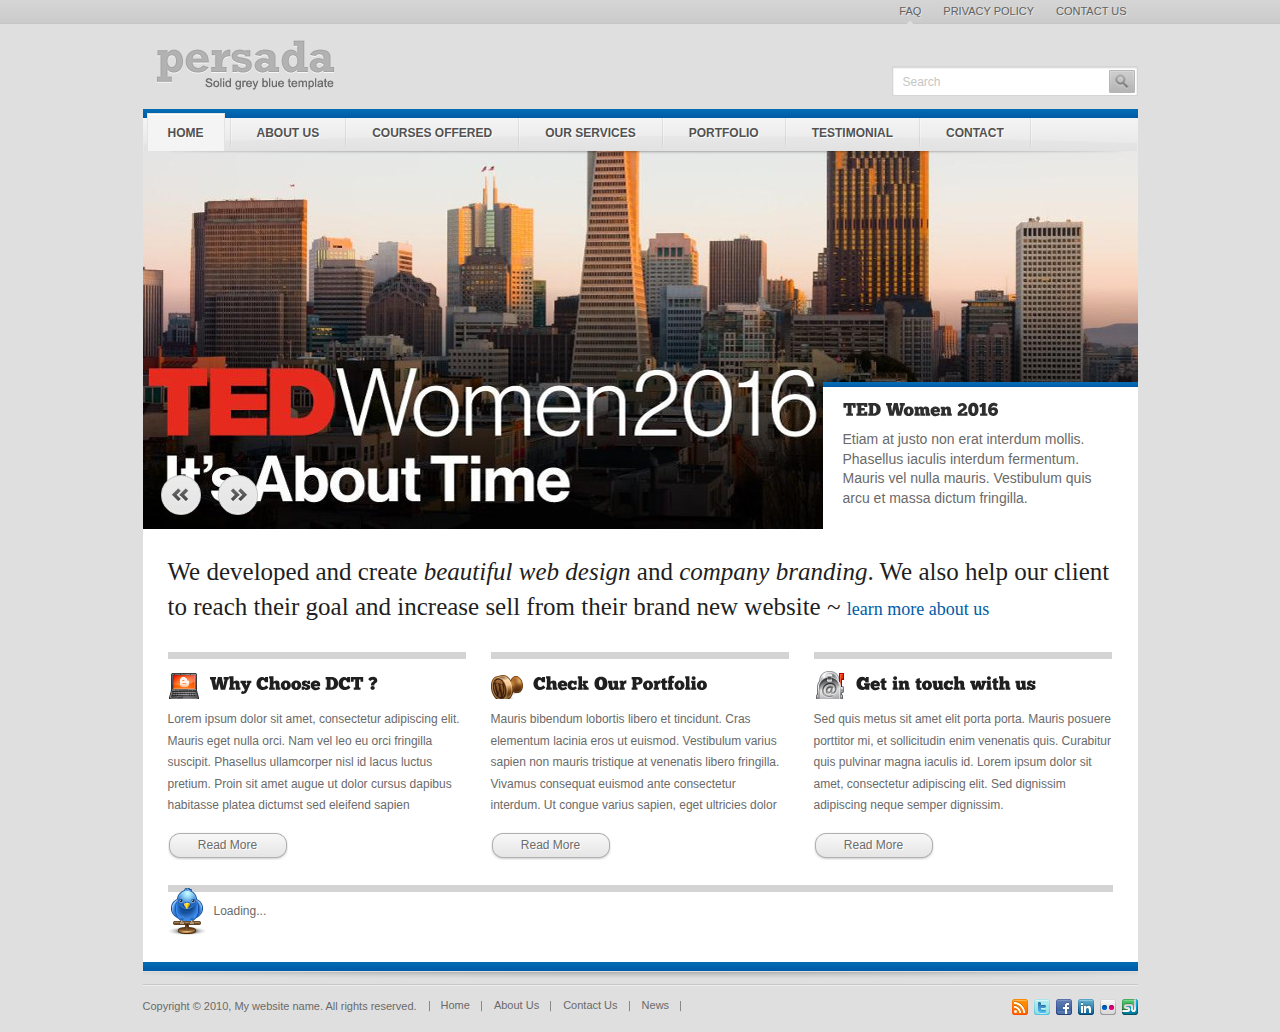
<file: index.html>
<!DOCTYPE>
<html lang="en">
<head>
<meta http-equiv="Content-Type" content="text/html; charset=utf-8" />
	<title>DCT Academy - HomePage</title>
	<meta name="description" content="Website Description" />
	<meta name="keywords" content="Website Keywords" />
	<style type="text/css" media="all">@import "style/style.css";</style>
	<!--[if IE 7]>
		<style type="text/css">@import "style/ie7.css";</style>
	<![endif]-->
	<script src="script/jquery.js" type="text/javascript"></script>
	<script src="script/jquery-ui.js" type="text/javascript"></script>
	<script src="script/lightbox.js" type="text/javascript"></script>
	<script src="script/cufon-yui.js" type="text/javascript"></script>
	<script src="script/easing.js" type="text/javascript"></script>
	<script src="script/jcarousel.js" type="text/javascript"></script>
	<script src="script/slideshow.js" type="text/javascript"></script>
	<script src="script/ChunkFive_400.font.js" type="text/javascript"></script>
	<script src="script/twitter.js" type="text/javascript"></script>
	<script src="script/gettwitter.js" type="text/javascript"></script>
	<script type="text/javascript">
	$(document).ready(function() {
		Cufon.replace('#maincontent h1, #listcontentslide li h3, .boxfrontsmall h2, .titlefooter');
		$('a.popup').lightBox({fixedNavigation:true});
	});
	</script>
</head>
<body>
<p><a class="skiplink" href="#maincontent">Skip over navigation</a></p>
<div id="wrapper">
	<div id="toparea">
		<ul id="menutop">
			<li class="active"><a href="#">Faq</a></li>
			<li><a href="#">Privacy Policy</a>
				<ul>
					<li><a href="#">Terms of Services</a>
						<ul>
							<li><a href="#">Drop Down 1</a></li>
							<li><a href="#">Drop Down 2</a></li>
						</ul>
					</li>
					<li><a href="#">Terms Conditions</a></li>
					<li><a href="#">Online Support</a></li>
				</ul>
			</li>
			<li><a href="contactus.html">Contact Us</a></li>
		</ul>
	</div>
	<div id="header">
		<a href="#" class="replace" id="logo"><span></span>Persada - Solid Grey Blue Template</a>
		<form method="post" action="#" id="frmsearch">
			<div>
				<input type="text" name="search" class="textboxsearch" value="Search" onblur="if(this.value.length == 0) this.value='Search';" onclick="if(this.value == 'Search') this.value='';" /> <input type="submit" name="submitsearch" class="submitsearch" value="Search" />
			</div>
		</form>
	</div>
	<div id="placemainmenu">
		<ul id="mainmenu">
			<li class="active"><a href="index.html">Home</a></li>
			<li><a href="aboutus.html">About Us</a>
				<ul>
					<li><a href="trainers.html">Trainers</a></li>
					<li><a href="achievements.html">Achievements</a></li>
				</ul>
			</li>
			<li><a href="#">Courses Offered</a>
				<ul>
					<li><a href="courses/ruby-on-rails.html">Ruby on Rails</a></li>
					<li><a href="courses/web-development.html">Web Development</a></li>
				</ul>
			</li>
			<li><a href="services.html">Our Services</a></li>
			<li><a href="portfolio.html">Portfolio</a></li>
			<li><a href="testimonial.html">Testimonial</a></li>
			<li><a href="contactus.html">Contact</a></li>
		</ul>
	</div>
	<div id="content">
		<div id="slideshow">
			<div id="descslide">
				<div id="contentslide">
					<ul id="listcontentslide">
						<li>
							<h3>TED Women 2016</h3>
							<p>Etiam at justo non erat interdum mollis. Phasellus iaculis interdum fermentum. Mauris vel nulla mauris. Vestibulum quis arcu et massa dictum fringilla.</p>
						</li>
						<li>
							<h3>Bengaluru Drag Fest 2016</h3>
							<p>Sed quis metus sit amet elit porta porta. Mauris posuere porttitor mi, et sollicitudin enim venenatis quis.</p>
						</li>
						<li>
							<h3>High New York Nights</h3>
							<p>Vestibulum varius sapien non mauris tristique at venenatis libero fringilla. Vivamus consequat euismod ante consectetur.</p>
						</li>
					</ul>
				</div>
			</div>
			<div id="shadowslide"></div>
			<div id="navslideshow">
				<a href="#" class="replace" id="butprev"><span></span>Prev</a> <a href="#" class="replace" id="butnext"><span></span>Next</a>
			</div>
			<div id="placeslide">
				<ul id="listslideshow">
					<li><img src="images/slide_1.jpg" alt="Slideshow" /></li>
					<li><img src="images/slide_2.jpg" alt="Slideshow" /></li>
					<li><img src="images/slide_3.jpg" alt="Slideshow" /></li>
				</ul>
			</div>
		</div>
		<div id="intro">
			<h1>We developed and create <em>beautiful web design</em> and <em>company branding</em>. We also help our client to reach their goal and increase sell from their brand new website ~ <a href="aboutus.html" class="linkmoreintro">learn more about us</a></h1>
		</div>
		<div class="boxfrontsmall">
			<h2 id="icon1">Why Choose DCT ?</h2>
			<p>Lorem ipsum dolor sit amet, consectetur adipiscing elit. Mauris eget nulla orci. Nam vel leo eu orci fringilla suscipit. Phasellus ullamcorper nisl id lacus luctus pretium. Proin sit amet augue ut dolor cursus dapibus habitasse platea dictumst sed eleifend sapien</p>
			<a href="aboutus.html" class="butmore">Read More</a>
		</div>
		<div class="boxfrontsmall">
			<h2 id="icon2">Check Our Portfolio</h2>
			<p>Mauris bibendum lobortis libero et tincidunt. Cras elementum lacinia eros ut euismod. Vestibulum varius sapien non mauris tristique at venenatis libero fringilla. Vivamus consequat euismod ante consectetur interdum. Ut congue varius sapien, eget ultricies dolor</p>
			<a href="portfolio.html" class="butmore">Read More</a>
		</div>
		<div class="boxfrontsmall">
			<h2 id="icon3">Get in touch with us</h2>
			<p>Sed quis metus sit amet elit porta porta. Mauris posuere porttitor mi, et sollicitudin enim venenatis quis. Curabitur quis pulvinar magna iaculis id. Lorem ipsum dolor sit amet, consectetur adipiscing elit. Sed dignissim adipiscing neque semper dignissim.</p>
			<a href="contactus.html" class="butmore">Read More</a>
		</div>
		<div class="clear"></div>
		<div id="placetwitter">
			<div id="icontwitter"></div>
			<div id="slidetwitter">
				<ul>
					<li>Loading...</li>
				</ul>
			</div>
		</div>
	</div>
	<div id="footer">
		<div class="clear"></div>
		<div id="footerbottom">
			<h6>Copyright &copy; 2010, My website name. All rights reserved.</h6>
			<ul id="menufooterbottom">
				<li><a href="#">Home</a></li>
				<li><a href="#">About Us</a></li>
				<li><a href="#">Contact Us</a></li>
				<li><a href="#">News</a></li>
			</ul>
			<ul id="menusocial">
				<li><a href="#" class="replace" id="iconsmallrss"><span></span>RSS Feeds</a></li>
				<li><a href="#" class="replace" id="iconsmalltwitter"><span></span>Twitter</a></li>
				<li><a href="#" class="replace" id="iconsmallfacebook"><span></span>Facebook</a></li>
				<li><a href="#" class="replace" id="iconsmalllinkedin"><span></span>Linkedin</a></li>
				<li><a href="#" class="replace" id="iconsmallflickr"><span></span>Flickr</a></li>
				<li><a href="#" class="replace" id="iconsmallsu"><span></span>StumbleUpon</a></li>
			</ul>
		</div>
	</div>
</div>
</body>
</html>
</file>
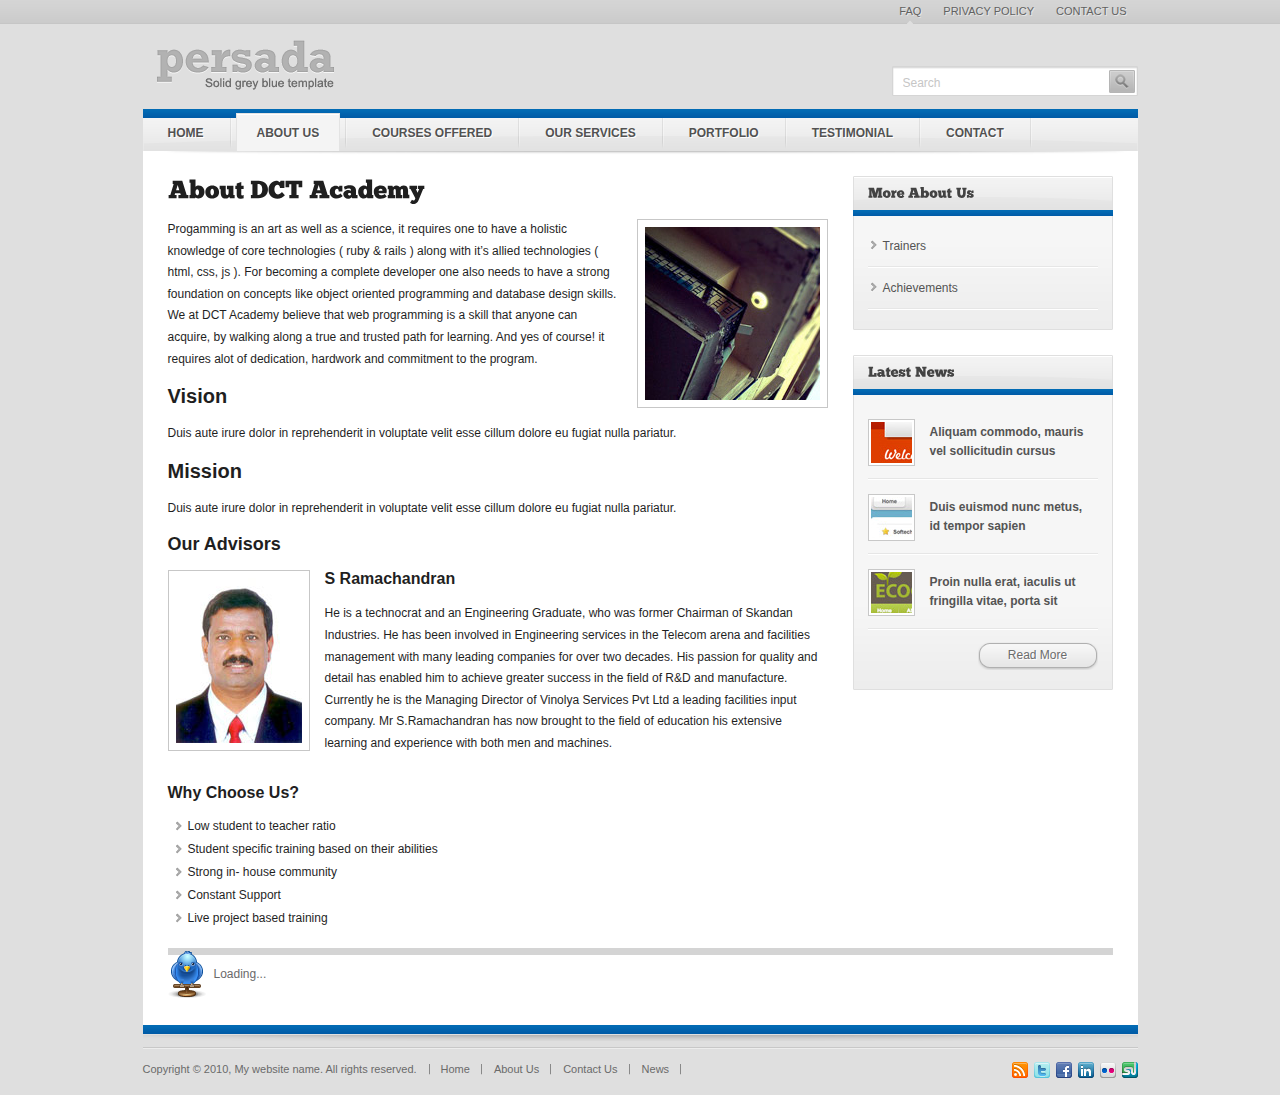
<file: aboutus.html>
<!DOCTYPE html PUBLIC "-//W3C//DTD XHTML 1.0 Strict//EN" "http://www.w3.org/TR/xhtml1/DTD/xhtml1-strict.dtd">
<html xmlns="http://www.w3.org/1999/xhtml" xml:lang="en">
<head>
<meta http-equiv="Content-Type" content="text/html; charset=utf-8" />
	<title>About Us - DCT Academy</title>
	<meta name="description" content="Website Description" />
	<meta name="keywords" content="Website Keywords" />
	<style type="text/css" media="all">@import "style/style.css";</style>
	<!--[if IE 7]>
		<style type="text/css">@import "style/ie7.css";</style>
	<![endif]-->
	<script src="script/jquery.js" type="text/javascript"></script>
	<script src="script/jquery-ui.js" type="text/javascript"></script>
	<script src="script/lightbox.js" type="text/javascript"></script>
	<script src="script/cufon-yui.js" type="text/javascript"></script>
	<script src="script/easing.js" type="text/javascript"></script>
	<script src="script/jcarousel.js" type="text/javascript"></script>
	<script src="script/slideshow.js" type="text/javascript"></script>
	<script src="script/ChunkFive_400.font.js" type="text/javascript"></script>
	<script src="script/twitter.js" type="text/javascript"></script>
	<script src="script/gettwitter.js" type="text/javascript"></script>
	<script type="text/javascript">
	$(document).ready(function() {
		Cufon.replace('#maincontent h1, #listcontentslide li h3, .boxfrontsmall h2, .titlenav, .titlefooter');
		$('a.popup').lightBox({fixedNavigation:true});
	});
	</script>
</head>
<body>
<p><a class="skiplink" href="#maincontent">Skip over navigation</a></p>
<div id="wrapper">
	<div id="toparea">
		<ul id="menutop">
			<li class="active"><a href="#">Faq</a></li>
			<li><a href="#">Privacy Policy</a>
				<ul>
					<li><a href="#">Terms of Services</a>
						<ul>
							<li><a href="#">Drop Down 1</a></li>
							<li><a href="#">Drop Down 2</a></li>
						</ul>
					</li>
					<li><a href="#">Terms Conditions</a></li>
					<li><a href="#">Online Support</a></li>
				</ul>
			</li>
			<li><a href="contactus.html">Contact Us</a></li>
		</ul>
	</div>
	<div id="header">
		<a href="#" class="replace" id="logo"><span></span>Persada - Solid Grey Blue Template</a>
		<form method="post" action="#" id="frmsearch">
			<div>
				<input type="text" name="search" class="textboxsearch" value="Search" onblur="if(this.value.length == 0) this.value='Search';" onclick="if(this.value == 'Search') this.value='';" /> <input type="submit" name="submitsearch" class="submitsearch" value="Search" />
			</div>
		</form>
	</div>
	<div id="placemainmenu">
		<ul id="mainmenu">
			<li><a href="index.html">Home</a></li>
			<li class="active"><a href="aboutus.html">About Us</a>
				<ul>
					<li><a href="trainers.html">Trainers</a></li>
					<li><a href="achievements.html">Achievements</a></li>
				</ul>
			</li>
			<li><a href="#">Courses Offered</a>
				<ul>
					<li><a href="courses/ruby-on-rails.html">Ruby on Rails</a></li>
					<li><a href="courses/web-development.html">Web Development</a></li>
				</ul>
			</li>
			<li><a href="services.html">Our Services</a></li>
			<li><a href="portfolio.html">Portfolio</a></li>
			<li><a href="testimonial.html">Testimonial</a></li>
			<li><a href="contactus.html">Contact</a></li>
		</ul>
	</div>
	<div id="content">
		<div id="maincontent">
			<h1>About DCT Academy</h1>
			<img src="images/img_1.jpg" alt="About Us" class="imgright imgframe" />
			<p>Progamming is an art as well as a science, it requires one to have a holistic knowledge of core technologies ( ruby & rails ) along with it’s allied technologies ( html, css, js ). For becoming a complete developer one also needs to have a strong foundation on concepts like object oriented programming and database design skills. We at DCT Academy believe that web programming is a skill that anyone can acquire, by walking along a true and trusted path for learning. And yes of course! it requires alot of dedication, hardwork and commitment to the program.</p>
			
			<h2>Vision</h2>
			<p>Duis aute irure dolor in reprehenderit in voluptate velit esse cillum dolore eu fugiat nulla pariatur.</p>
			<h2>Mission</h2>
			<p>Duis aute irure dolor in reprehenderit in voluptate velit esse cillum dolore eu fugiat nulla pariatur.</p>
			<h3>Our Advisors</h3>
			<img src="images/ramchandran.jpg" alt="Images" class="imgleft imgframe" />
			<h4>S Ramachandran</h4>
			<p>He is a technocrat and an Engineering Graduate, who was former Chairman of Skandan Industries. He has been involved in Engineering services in the Telecom arena and facilities management with many leading companies for over two decades. His passion for quality and detail has enabled him to achieve greater success in the field of R&D and manufacture. Currently he is the Managing Director of Vinolya Services Pvt Ltd a leading facilities input company. Mr S.Ramachandran has now brought to the field of education his extensive learning and experience with both men and machines.</p> <br />
			<h4>Why Choose Us?</h4>
			<ul>
				<li>Low student to teacher ratio</li>
				<li>Student specific training based on their abilities</li>
				<li>Strong in- house community</li>
				<li>Constant Support</li>
				<li>Live project based training</li>
			</ul>
		</div>
		<div id="nav">
			<div class="boxnav">
				<h3 class="titlenav">More About Us</h3>
				<div class="boxnavcontent">
					<ul class="menunav">
						<li><a href="trainers.html">Trainers</a></li>
						<li><a href="achievements.html">Achievements</a></li>
					</ul>
					<div class="clear"></div>
				</div>
			</div>
			<div class="boxnav">
				<h3 class="titlenav">Latest News</h3>
				<div class="boxnavcontent">
					<ul class="listnewsnav">
						<li><img src="images/img_newsfooter1.jpg" alt="Aliquam commodo" /><a href="#">Aliquam commodo, mauris vel sollicitudin cursus</a></li>
						<li><img src="images/img_newsfooter2.jpg" alt="Duis euismod nunc" /><a href="#">Duis euismod nunc metus, id tempor sapien</a></li>
						<li><img src="images/img_newsfooter3.jpg" alt="Proin nulla erat" /><a href="#">Proin nulla erat, iaculis ut fringilla vitae, porta sit</a></li>
					</ul>
					<div class="clear"></div>
					<a href="#" class="butmore">Read More</a>
					<div class="clear"></div>
				</div>
			</div>
			
		</div>
		<div class="clear"></div>
		<div id="placetwitter">
			<div id="icontwitter"></div>
			<div id="slidetwitter">
				<ul>
					<li>Loading...</li>
				</ul>
			</div>
		</div>
	</div>
	<div id="footer">
		<div class="clear"></div>
		<div id="footerbottom">
			<h6>Copyright &copy; 2010, My website name. All rights reserved.</h6>
			<ul id="menufooterbottom">
				<li><a href="#">Home</a></li>
				<li><a href="#">About Us</a></li>
				<li><a href="#">Contact Us</a></li>
				<li><a href="#">News</a></li>
			</ul>
			<ul id="menusocial">
				<li><a href="#" class="replace" id="iconsmallrss"><span></span>RSS Feeds</a></li>
				<li><a href="#" class="replace" id="iconsmalltwitter"><span></span>Twitter</a></li>
				<li><a href="#" class="replace" id="iconsmallfacebook"><span></span>Facebook</a></li>
				<li><a href="#" class="replace" id="iconsmalllinkedin"><span></span>Linkedin</a></li>
				<li><a href="#" class="replace" id="iconsmallflickr"><span></span>Flickr</a></li>
				<li><a href="#" class="replace" id="iconsmallsu"><span></span>StumbleUpon</a></li>
			</ul>
		</div>
	</div>
</div>
</body>
</html>
</file>
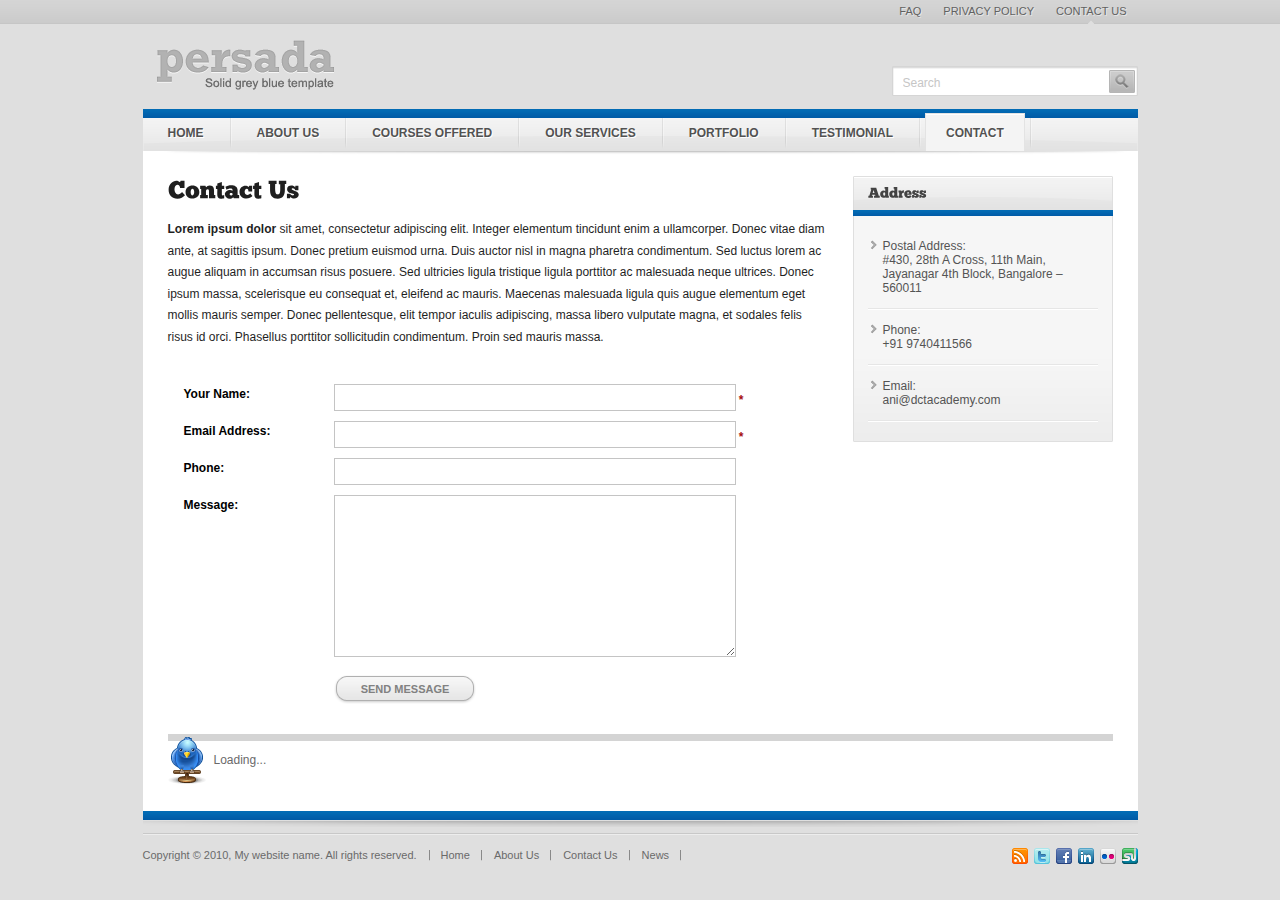
<file: contactus.html>
<!DOCTYPE html PUBLIC "-//W3C//DTD XHTML 1.0 Strict//EN" "http://www.w3.org/TR/xhtml1/DTD/xhtml1-strict.dtd">
<html xmlns="http://www.w3.org/1999/xhtml" xml:lang="en">
<head>
<meta http-equiv="Content-Type" content="text/html; charset=utf-8" />
	<title>Contact Us</title>
	<meta name="description" content="Website Description" />
	<meta name="keywords" content="Website Keywords" />
	<style type="text/css" media="all">@import "style/style.css";</style>
	<!--[if IE 7]>
		<style type="text/css">@import "style/ie7.css";</style>
	<![endif]-->
	<script src="script/jquery.js" type="text/javascript"></script>
	<script src="script/jquery-ui.js" type="text/javascript"></script>
	<script src="script/lightbox.js" type="text/javascript"></script>
	<script src="script/cufon-yui.js" type="text/javascript"></script>
	<script src="script/easing.js" type="text/javascript"></script>
	<script src="script/jcarousel.js" type="text/javascript"></script>
	<script src="script/slideshow.js" type="text/javascript"></script>
	<script src="script/ChunkFive_400.font.js" type="text/javascript"></script>
	<script src="script/twitter.js" type="text/javascript"></script>
	<script src="script/gettwitter.js" type="text/javascript"></script>
	<script type="text/javascript">
	$(document).ready(function() {
		Cufon.replace('#maincontent h1, #listcontentslide li h3, .boxfrontsmall h2, .titlenav, .titlefooter');
		$('a.popup').lightBox({fixedNavigation:true});
	});
	</script>
</head>
<body>
<p><a class="skiplink" href="#maincontent">Skip over navigation</a></p>
<div id="wrapper">
	<div id="toparea">
		<ul id="menutop">
			<li><a href="#">Faq</a></li>
			<li><a href="#">Privacy Policy</a>
				<ul>
					<li><a href="#">Terms of Services</a>
						<ul>
							<li><a href="#">Drop Down 1</a></li>
							<li><a href="#">Drop Down 2</a></li>
						</ul>
					</li>
					<li><a href="#">Terms Conditions</a></li>
					<li><a href="#">Online Support</a></li>
				</ul>
			</li>
			<li class="active"><a href="contactus.html">Contact Us</a></li>
		</ul>
	</div>
	<div id="header">
		<a href="#" class="replace" id="logo"><span></span>Persada - Solid Grey Blue Template</a>
		<form method="post" action="#" id="frmsearch">
			<div>
				<input type="text" name="search" class="textboxsearch" value="Search" onblur="if(this.value.length == 0) this.value='Search';" onclick="if(this.value == 'Search') this.value='';" /> <input type="submit" name="submitsearch" class="submitsearch" value="Search" />
			</div>
		</form>
	</div>
	<div id="placemainmenu">
		<ul id="mainmenu">
			<li><a href="index.html">Home</a></li>
			<li ><a href="aboutus.html">About Us</a>
				<ul>
					<li><a href="trainers.html">Trainers</a></li>
					<li><a href="achievements.html">Achievements</a></li>
				</ul>
			</li>
			<li><a href="#">Courses Offered</a>
				<ul>
					<li><a href="courses/ruby-on-rails.html">Ruby on Rails</a></li>
					<li><a href="courses/web-development.html">Web Development</a></li>
				</ul>
			</li>
			<li><a href="services.html">Our Services</a></li>
			<li><a href="portfolio.html">Portfolio</a></li>
			<li><a href="testimonial.html">Testimonial</a></li>
			<li class="active"><a href="contactus.html">Contact</a></li>
		</ul>
	</div>
	<div id="content">
		<div id="maincontent">
			<h1>Contact Us</h1>
			<p><strong>Lorem ipsum dolor</strong> sit amet, consectetur adipiscing elit. Integer elementum tincidunt enim a ullamcorper. Donec vitae diam ante, at sagittis ipsum. Donec pretium euismod urna. Duis auctor nisl in magna pharetra condimentum. Sed luctus lorem ac augue aliquam in accumsan risus posuere. Sed ultricies ligula tristique ligula porttitor ac malesuada neque ultrices. Donec ipsum massa, scelerisque eu consequat et, eleifend ac mauris. Maecenas malesuada ligula quis augue elementum eget mollis mauris semper. Donec pellentesque, elit tempor iaculis adipiscing, massa libero vulputate magna, et sodales felis risus id orci. Phasellus porttitor sollicitudin condimentum. Proin sed mauris massa.</p>
			<!-- error message
				<div class="errordiv">
					Please type your email address!!
				</div>
				-->
				<!-- correct message
				<div class="correctdiv">
					Thanks, we will reply your message immediately.
				</div>
				-->
				<form method="post" action="#" id="frmcontact">
				<div>
					<label for="txtname">Your Name:</label> <input type="text" name="name" class="textboxcontact" id="txtname" /> <span>*</span><br />
					<label for="txtemail">Email Address:</label> <input type="text" name="email" class="textboxcontact" id="txtemail" /> <span>*</span><br />
					<label for="txtphone">Phone:</label> <input type="text" name="phone" class="textboxcontact" id="txtphone" /><br />
					<label for="txtmessage">Message:</label> <textarea cols="50" rows="10" name="message" id="txtmessage" class="textareacontact"></textarea><br />
					<label></label><input type="submit" name="submitcontact" value="Send Message" class="submitcontact" />
				</div>
				</form>
		</div>
		<div id="nav">
			<div class="boxnav">
				<h3 class="titlenav">Address</h3>
				<div class="boxnavcontent">
					<ul class="menunav">
						<li><a href="#">Postal Address: <br />#430, 28th A Cross, 11th Main, Jayanagar 4th Block, Bangalore – 560011</a></li>
						<li><a href="#">Phone: <br />+91 9740411566</a></li>
						<li><a href="#">Email: <br />ani@dctacademy.com</a></li>
						
					</ul>
					<div class="clear"></div>
				</div>
			</div>
			
		</div>
		<div class="clear"></div>
		<div id="placetwitter">
			<div id="icontwitter"></div>
			<div id="slidetwitter">
				<ul>
					<li>Loading...</li>
				</ul>
			</div>
		</div>
	</div>
	<div id="footer">
		<div class="clear"></div>
		<div id="footerbottom">
			<h6>Copyright &copy; 2010, My website name. All rights reserved.</h6>
			<ul id="menufooterbottom">
				<li><a href="#">Home</a></li>
				<li><a href="#">About Us</a></li>
				<li><a href="#">Contact Us</a></li>
				<li><a href="#">News</a></li>
			</ul>
			<ul id="menusocial">
				<li><a href="#" class="replace" id="iconsmallrss"><span></span>RSS Feeds</a></li>
				<li><a href="#" class="replace" id="iconsmalltwitter"><span></span>Twitter</a></li>
				<li><a href="#" class="replace" id="iconsmallfacebook"><span></span>Facebook</a></li>
				<li><a href="#" class="replace" id="iconsmalllinkedin"><span></span>Linkedin</a></li>
				<li><a href="#" class="replace" id="iconsmallflickr"><span></span>Flickr</a></li>
				<li><a href="#" class="replace" id="iconsmallsu"><span></span>StumbleUpon</a></li>
			</ul>
		</div>
	</div>
</div>
</body>
</html>
</file>
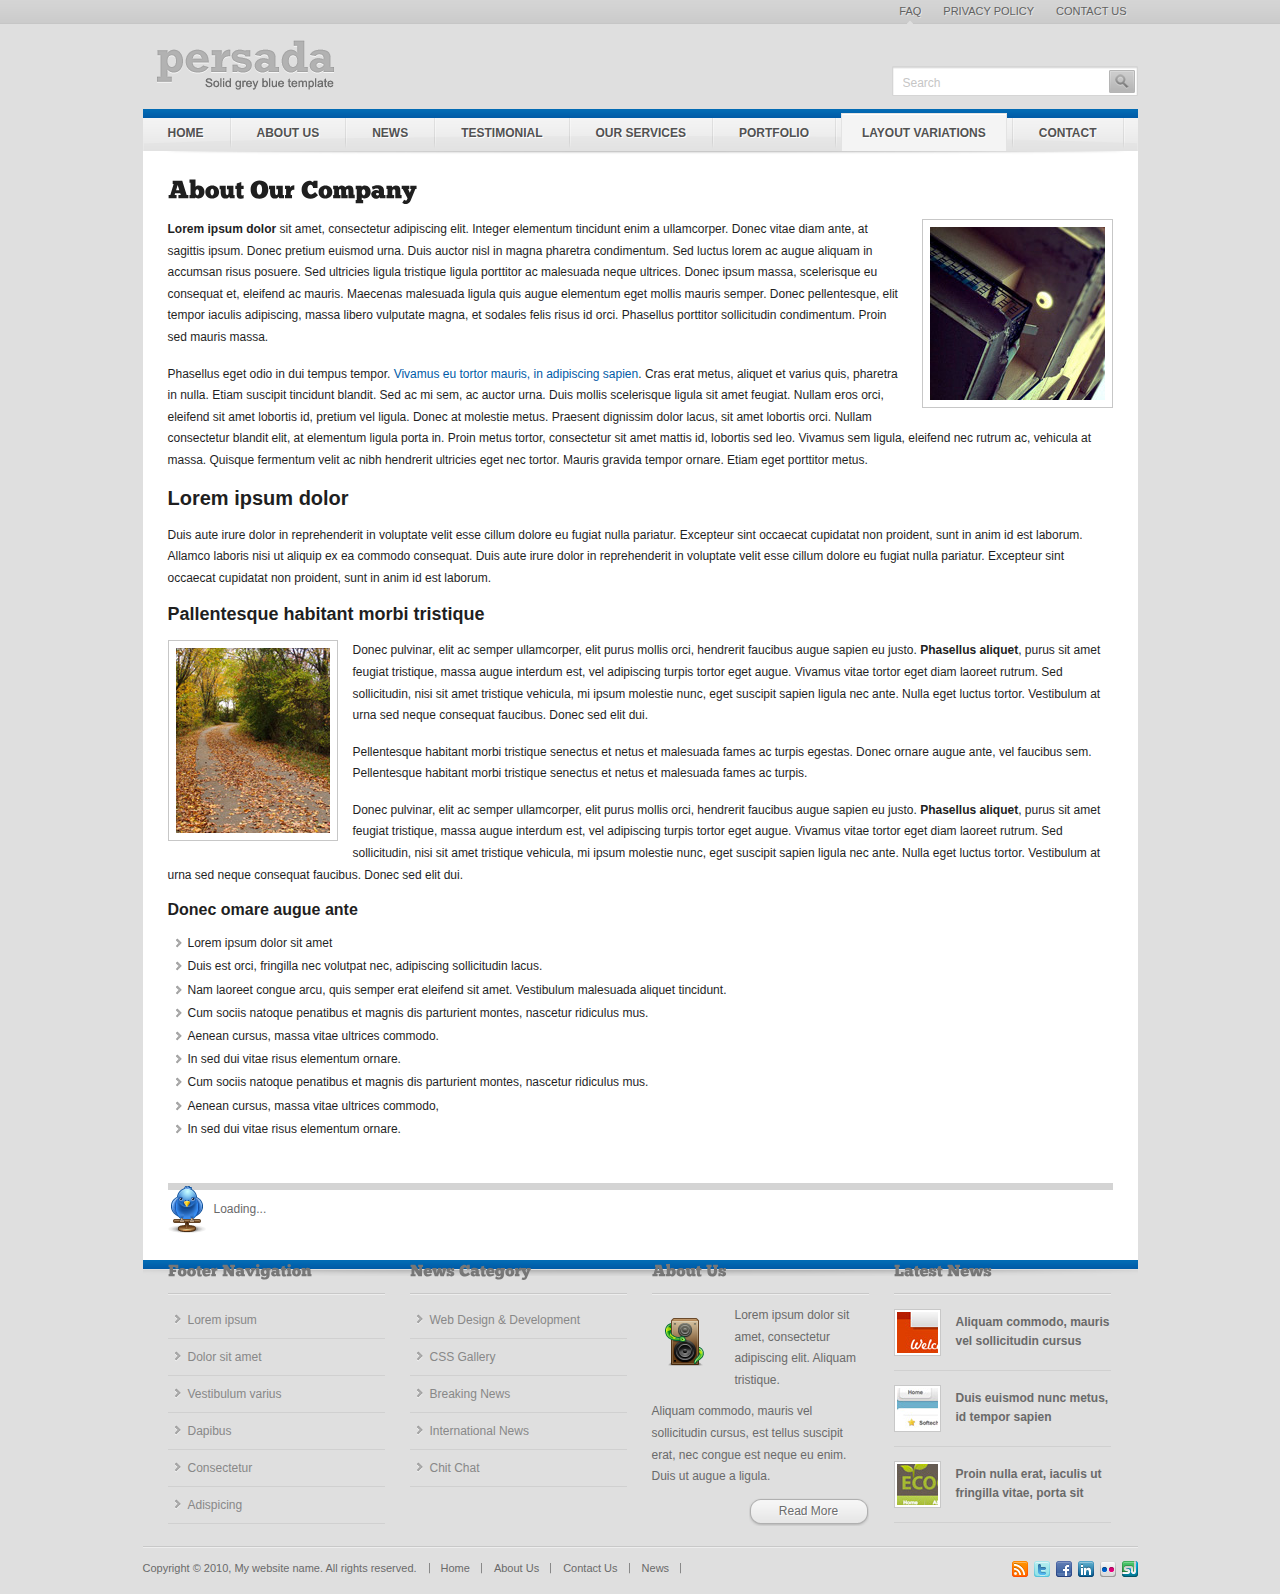
<file: fullwidth.html>
<!DOCTYPE html PUBLIC "-//W3C//DTD XHTML 1.0 Strict//EN" "http://www.w3.org/TR/xhtml1/DTD/xhtml1-strict.dtd">
<html xmlns="http://www.w3.org/1999/xhtml" xml:lang="en">
<head>
<meta http-equiv="Content-Type" content="text/html; charset=utf-8" />
	<title>Your Website Title</title>
	<meta name="description" content="Website Description" />
	<meta name="keywords" content="Website Keywords" />
	<style type="text/css" media="all">@import "style/style.css";</style>
	<!--[if IE 7]>
		<style type="text/css">@import "style/ie7.css";</style>
	<![endif]-->
	<script src="script/jquery.js" type="text/javascript"></script>
	<script src="script/jquery-ui.js" type="text/javascript"></script>
	<script src="script/lightbox.js" type="text/javascript"></script>
	<script src="script/cufon-yui.js" type="text/javascript"></script>
	<script src="script/easing.js" type="text/javascript"></script>
	<script src="script/jcarousel.js" type="text/javascript"></script>
	<script src="script/slideshow.js" type="text/javascript"></script>
	<script src="script/ChunkFive_400.font.js" type="text/javascript"></script>
	<script src="script/twitter.js" type="text/javascript"></script>
	<script src="script/gettwitter.js" type="text/javascript"></script>
	<script type="text/javascript">
	$(document).ready(function() {
		Cufon.replace('#maincontent h1, #fullwidth h1, #listcontentslide li h3, .boxfrontsmall h2, .titlenav, .titlefooter');
		$('a.popup').lightBox({fixedNavigation:true});
	});
	</script>
</head>
<body>
<p><a class="skiplink" href="#maincontent">Skip over navigation</a></p>
<div id="wrapper">
	<div id="toparea">
		<ul id="menutop">
			<li class="active"><a href="#">Faq</a></li>
			<li><a href="#">Privacy Policy</a>
				<ul>
					<li><a href="#">Terms of Services</a>
						<ul>
							<li><a href="#">Drop Down 1</a></li>
							<li><a href="#">Drop Down 2</a></li>
						</ul>
					</li>
					<li><a href="#">Terms Conditions</a></li>
					<li><a href="#">Online Support</a></li>
				</ul>
			</li>
			<li><a href="contactus.html">Contact Us</a></li>
		</ul>
	</div>
	<div id="header">
		<a href="#" class="replace" id="logo"><span></span>Persada - Solid Grey Blue Template</a>
		<form method="post" action="#" id="frmsearch">
			<div>
				<input type="text" name="search" class="textboxsearch" value="Search" onblur="if(this.value.length == 0) this.value='Search';" onclick="if(this.value == 'Search') this.value='';" /> <input type="submit" name="submitsearch" class="submitsearch" value="Search" />
			</div>
		</form>
	</div>
	<div id="placemainmenu">
		<ul id="mainmenu">
			<li><a href="index.html">Home</a></li>
			<li><a href="#">About Us</a></li>
			<li><a href="#">News</a>
				<ul>
					<li><a href="newslist.html">News List</a></li>
					<li><a href="newsdetail.html">News Detail</a></li>
				</ul>
			</li>
			<li><a href="testimonial.html">Testimonial</a></li>
			<li><a href="services.html">Our Services</a></li>
			<li><a href="portfolio.html">Portfolio</a></li>
			<li class="active"><a href="#">Layout Variations</a>
				<ul>
					<li><a href="#">Color Variations</a>
						<ul>
							<li><a href="../blue/index.html">Blue</a></li>
							<li><a href="../green/index.html">Green</a></li>
							<li><a href="../red/index.html">Red</a></li>
						</ul>
					</li>
					<li><a href="typography.html">Typography</a></li>
					<li><a href="fullwidth.html">Full Width</a></li>
				</ul>
			</li>
			<li><a href="contactus.html">Contact</a></li>
		</ul>
	</div>
	<div id="content">
		<div id="fullwidth">
			<h1>About Our Company</h1>
			<img src="images/img_1.jpg" alt="About Us" class="imgright imgframe" />
			<p><strong>Lorem ipsum dolor</strong> sit amet, consectetur adipiscing elit. Integer elementum tincidunt enim a ullamcorper. Donec vitae diam ante, at sagittis ipsum. Donec pretium euismod urna. Duis auctor nisl in magna pharetra condimentum. Sed luctus lorem ac augue aliquam in accumsan risus posuere. Sed ultricies ligula tristique ligula porttitor ac malesuada neque ultrices. Donec ipsum massa, scelerisque eu consequat et, eleifend ac mauris. Maecenas malesuada ligula quis augue elementum eget mollis mauris semper. Donec pellentesque, elit tempor iaculis adipiscing, massa libero vulputate magna, et sodales felis risus id orci. Phasellus porttitor sollicitudin condimentum. Proin sed mauris massa.</p>
			<p>Phasellus eget odio in dui tempus tempor. <a href="#">Vivamus eu tortor mauris, in adipiscing sapien</a>. Cras erat metus, aliquet et varius quis, pharetra in nulla. Etiam suscipit tincidunt blandit. Sed ac mi sem, ac auctor urna. Duis mollis scelerisque ligula sit amet feugiat. Nullam eros orci, eleifend sit amet lobortis id, pretium vel ligula. Donec at molestie metus. Praesent dignissim dolor lacus, sit amet lobortis orci. Nullam consectetur blandit elit, at elementum ligula porta in. Proin metus tortor, consectetur sit amet mattis id, lobortis sed leo. Vivamus sem ligula, eleifend nec rutrum ac, vehicula at massa. Quisque fermentum velit ac nibh hendrerit ultricies eget nec tortor. Mauris gravida tempor ornare. Etiam eget porttitor metus.</p>
			<h2>Lorem ipsum dolor</h2>
			<p>Duis aute irure dolor in reprehenderit in voluptate velit esse cillum dolore eu fugiat nulla pariatur. Excepteur sint occaecat cupidatat non proident, sunt in anim id est laborum. Allamco laboris nisi ut aliquip ex ea commodo consequat. Duis aute irure dolor in reprehenderit in voluptate velit esse cillum dolore eu fugiat nulla pariatur. Excepteur sint occaecat cupidatat non proident, sunt in anim id est laborum. </p>
			<h3>Pallentesque habitant morbi tristique</h3>
			<img src="images/img_2.jpg" alt="Images" class="imgleft imgframe" />
			<p>Donec pulvinar, elit ac semper ullamcorper, elit purus mollis orci, hendrerit faucibus augue sapien eu justo. <strong>Phasellus aliquet</strong>, purus sit amet feugiat tristique, massa augue interdum est, vel adipiscing turpis tortor eget augue. Vivamus vitae tortor eget diam laoreet rutrum. Sed sollicitudin, nisi sit amet tristique vehicula, mi ipsum molestie nunc, eget suscipit sapien ligula nec ante. Nulla eget luctus tortor. Vestibulum at urna sed neque consequat faucibus. Donec sed elit dui.</p>
			<p>Pellentesque habitant morbi tristique senectus et netus et malesuada fames ac turpis egestas. Donec ornare augue ante, vel faucibus sem. Pellentesque habitant morbi tristique senectus et netus et malesuada fames ac turpis.</p>
			<p>Donec pulvinar, elit ac semper ullamcorper, elit purus mollis orci, hendrerit faucibus augue sapien eu justo. <strong>Phasellus aliquet</strong>, purus sit amet feugiat tristique, massa augue interdum est, vel adipiscing turpis tortor eget augue. Vivamus vitae tortor eget diam laoreet rutrum. Sed sollicitudin, nisi sit amet tristique vehicula, mi ipsum molestie nunc, eget suscipit sapien ligula nec ante. Nulla eget luctus tortor. Vestibulum at urna sed neque consequat faucibus. Donec sed elit dui.</p>
			<h4>Donec omare augue ante</h4>
			<ul>
				<li>Lorem ipsum dolor sit amet</li>
				<li>Duis est orci, fringilla nec volutpat nec, adipiscing sollicitudin lacus.</li>
				<li>Nam laoreet congue arcu, quis semper erat eleifend sit amet. Vestibulum malesuada aliquet tincidunt.</li>
				<li>Cum sociis natoque penatibus et magnis dis parturient montes, nascetur ridiculus mus.</li>
				<li>Aenean cursus, massa vitae ultrices commodo.</li>
				<li>In sed dui vitae risus elementum ornare.</li>
				<li>Cum sociis natoque penatibus et magnis dis parturient montes, nascetur ridiculus mus.</li>
				<li>Aenean cursus, massa vitae ultrices commodo,</li>
				<li>In sed dui vitae risus elementum ornare.</li>
			</ul>
		</div>
		<div class="clear"></div>
		<div id="placetwitter">
			<div id="icontwitter"></div>
			<div id="slidetwitter">
				<ul>
					<li>Loading...</li>
				</ul>
			</div>
		</div>
	</div>
	<div id="footer">
		<div class="boxfooter">
			<h5 class="titlefooter">Footer Navigation</h5>
			<ul class="menufooter">
				<li><a href="#">Lorem ipsum</a></li>
				<li><a href="#">Dolor sit amet</a></li>
				<li><a href="#">Vestibulum varius</a></li>
				<li><a href="#">Dapibus</a></li>
				<li><a href="#">Consectetur</a></li>
				<li><a href="#">Adispicing</a></li>
			</ul>
		</div>
		<div class="boxfooter">
			<h5 class="titlefooter">News Category</h5>
			<ul class="menufooter">
				<li><a href="#">Web Design &amp; Development</a></li>
				<li><a href="#">CSS Gallery</a></li>
				<li><a href="#">Breaking News</a></li>
				<li><a href="#">International News</a></li>
				<li><a href="#">Chit Chat</a></li>
			</ul>
		</div>
		<div class="boxfooter">
			<h5 class="titlefooter">About Us</h5>
			<div class="contentfooter">
				<img src="images/img_1.png" alt="About Us" class="imgleft" />
				<p>Lorem ipsum dolor sit amet, consectetur adipiscing elit. Aliquam tristique.</p>
				<p>Aliquam commodo, mauris vel sollicitudin cursus, est tellus suscipit erat, nec congue est neque eu enim. Duis ut augue a ligula.</p>
				<a href="#" class="butmore">Read More</a>
			</div>
		</div>
		<div class="boxfooter">
			<h5 class="titlefooter">Latest News</h5>
			<ul class="listnewsfooter">
				<li><img src="images/img_newsfooter1.jpg" alt="Aliquam commodo" /><a href="#">Aliquam commodo, mauris vel sollicitudin cursus</a></li>
				<li><img src="images/img_newsfooter2.jpg" alt="Duis euismod nunc" /><a href="#">Duis euismod nunc metus, id tempor sapien</a></li>
				<li><img src="images/img_newsfooter3.jpg" alt="Proin nulla erat" /><a href="#">Proin nulla erat, iaculis ut fringilla vitae, porta sit</a></li>
			</ul>
		</div>
		<div class="clear"></div>
		<div id="footerbottom">
			<h6>Copyright &copy; 2010, My website name. All rights reserved.</h6>
			<ul id="menufooterbottom">
				<li><a href="#">Home</a></li>
				<li><a href="#">About Us</a></li>
				<li><a href="#">Contact Us</a></li>
				<li><a href="#">News</a></li>
			</ul>
			<ul id="menusocial">
				<li><a href="#" class="replace" id="iconsmallrss"><span></span>RSS Feeds</a></li>
				<li><a href="#" class="replace" id="iconsmalltwitter"><span></span>Twitter</a></li>
				<li><a href="#" class="replace" id="iconsmallfacebook"><span></span>Facebook</a></li>
				<li><a href="#" class="replace" id="iconsmalllinkedin"><span></span>Linkedin</a></li>
				<li><a href="#" class="replace" id="iconsmallflickr"><span></span>Flickr</a></li>
				<li><a href="#" class="replace" id="iconsmallsu"><span></span>StumbleUpon</a></li>
			</ul>
		</div>
	</div>
</div>
</body>
</html>
</file>
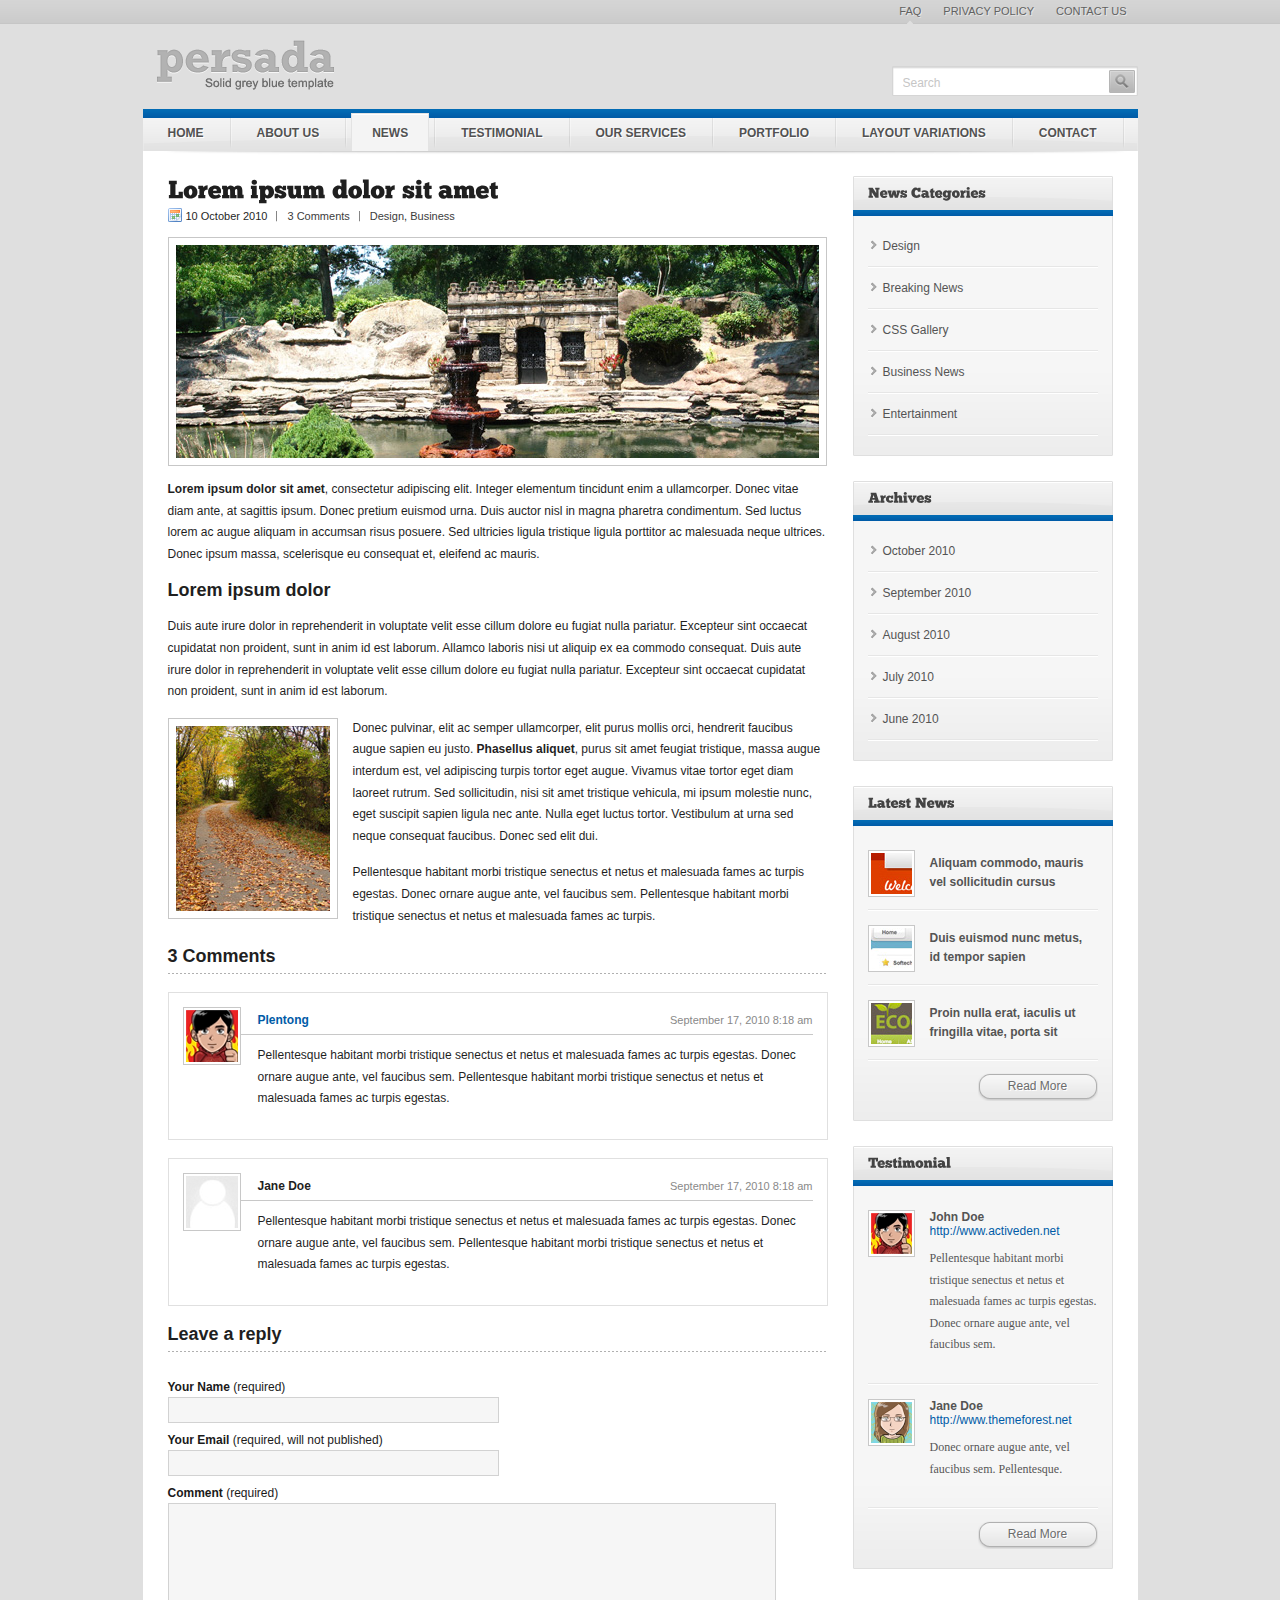
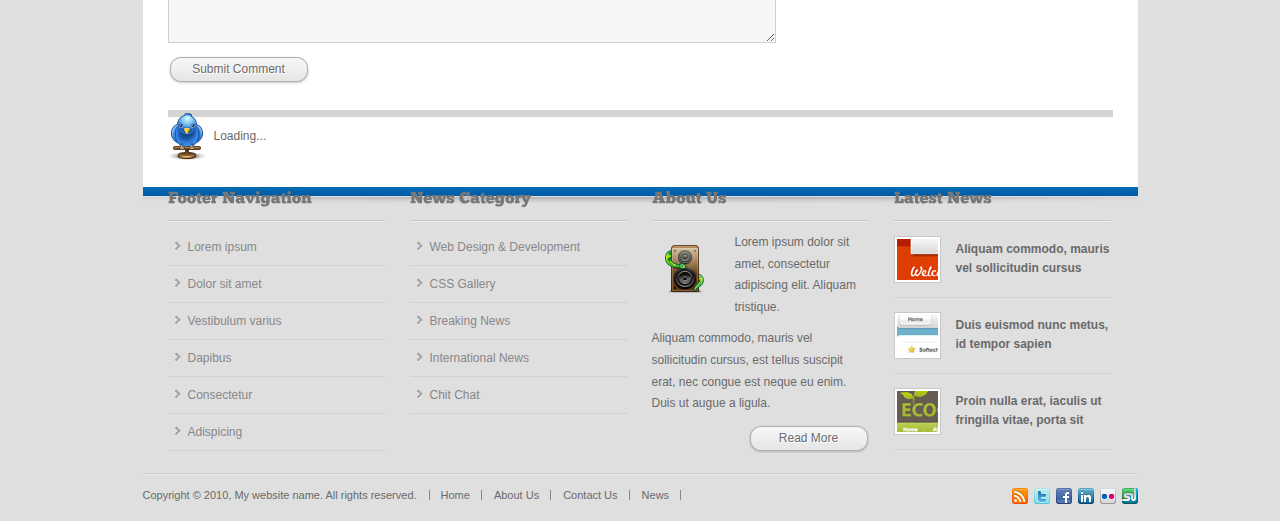
<file: newsdetail.html>
<!DOCTYPE html PUBLIC "-//W3C//DTD XHTML 1.0 Strict//EN" "http://www.w3.org/TR/xhtml1/DTD/xhtml1-strict.dtd">
<html xmlns="http://www.w3.org/1999/xhtml" xml:lang="en">
<head>
<meta http-equiv="Content-Type" content="text/html; charset=utf-8" />
	<title>Your Website Title</title>
	<meta name="description" content="Website Description" />
	<meta name="keywords" content="Website Keywords" />
	<style type="text/css" media="all">@import "style/style.css";</style>
	<!--[if IE 7]>
		<style type="text/css">@import "style/ie7.css";</style>
	<![endif]-->
	<script src="script/jquery.js" type="text/javascript"></script>
	<script src="script/jquery-ui.js" type="text/javascript"></script>
	<script src="script/lightbox.js" type="text/javascript"></script>
	<script src="script/cufon-yui.js" type="text/javascript"></script>
	<script src="script/easing.js" type="text/javascript"></script>
	<script src="script/jcarousel.js" type="text/javascript"></script>
	<script src="script/slideshow.js" type="text/javascript"></script>
	<script src="script/ChunkFive_400.font.js" type="text/javascript"></script>
	<script src="script/twitter.js" type="text/javascript"></script>
	<script src="script/gettwitter.js" type="text/javascript"></script>
	<script type="text/javascript">
	$(document).ready(function() {
		Cufon.replace('#maincontent h1, #listcontentslide li h3, .boxfrontsmall h2, .titlenews, .titlenav, .titlefooter');
		$('a.popup').lightBox({fixedNavigation:true});
	});
	</script>
</head>
<body>
<p><a class="skiplink" href="#maincontent">Skip over navigation</a></p>
<div id="wrapper">
	<div id="toparea">
		<ul id="menutop">
			<li class="active"><a href="#">Faq</a></li>
			<li><a href="#">Privacy Policy</a>
				<ul>
					<li><a href="#">Terms of Services</a>
						<ul>
							<li><a href="#">Drop Down 1</a></li>
							<li><a href="#">Drop Down 2</a></li>
						</ul>
					</li>
					<li><a href="#">Terms Conditions</a></li>
					<li><a href="#">Online Support</a></li>
				</ul>
			</li>
			<li><a href="contactus.html">Contact Us</a></li>
		</ul>
	</div>
	<div id="header">
		<a href="#" class="replace" id="logo"><span></span>Persada - Solid Grey Blue Template</a>
		<form method="post" action="#" id="frmsearch">
			<div>
				<input type="text" name="search" class="textboxsearch" value="Search" onblur="if(this.value.length == 0) this.value='Search';" onclick="if(this.value == 'Search') this.value='';" /> <input type="submit" name="submitsearch" class="submitsearch" value="Search" />
			</div>
		</form>
	</div>
	<div id="placemainmenu">
		<ul id="mainmenu">
			<li><a href="index.html">Home</a></li>
			<li><a href="aboutus.html">About Us</a></li>
			<li class="active"><a href="#">News</a>
				<ul>
					<li><a href="newslist.html">News List</a></li>
					<li><a href="newsdetail.html">News Detail</a></li>
				</ul>
			</li>
			<li><a href="testimonial.html">Testimonial</a></li>
			<li><a href="services.html">Our Services</a></li>
			<li><a href="portfolio.html">Portfolio</a></li>
			<li><a href="#">Layout Variations</a>
				<ul>
					<li><a href="#">Color Variations</a>
						<ul>
							<li><a href="../blue/index.html">Blue</a></li>
							<li><a href="../green/index.html">Green</a></li>
							<li><a href="../red/index.html">Red</a></li>
						</ul>
					</li>
					<li><a href="typography.html">Typography</a></li>
					<li><a href="fullwidth.html">Full Width</a></li>
				</ul>
			</li>
			<li><a href="contactus.html">Contact</a></li>
		</ul>
	</div>
	<div id="content">
		<div id="maincontent">
			<h1 class="titlenews">Lorem ipsum dolor sit amet</h1>
				<ul class="listnewsinfo">
					<li class="first">10 October 2010</li>
					<li><a href="#">3 Comments</a></li>
					<li class="last"><a href="#">Design</a>, <a href="#">Business</a></li>
				</ul>
			<div class="clear"></div>
			<img src="images/img_3.jpg" alt="Images" class="imgframe" />
			<p><strong>Lorem ipsum dolor sit amet</strong>, consectetur adipiscing elit. Integer elementum tincidunt enim a ullamcorper. Donec vitae diam ante, at sagittis ipsum. Donec pretium euismod urna. Duis auctor nisl in magna pharetra condimentum. Sed luctus lorem ac augue aliquam in accumsan risus posuere. Sed ultricies ligula tristique ligula porttitor ac malesuada neque ultrices. Donec ipsum massa, scelerisque eu consequat et, eleifend ac mauris.</p>
			<h3>Lorem ipsum dolor</h3>
			<p>Duis aute irure dolor in reprehenderit in voluptate velit esse cillum dolore eu fugiat nulla pariatur. Excepteur sint occaecat cupidatat non proident, sunt in anim id est laborum. Allamco laboris nisi ut aliquip ex ea commodo consequat. Duis aute irure dolor in reprehenderit in voluptate velit esse cillum dolore eu fugiat nulla pariatur. Excepteur sint occaecat cupidatat non proident, sunt in anim id est laborum. </p>
			<img src="images/img_2.jpg" alt="Images" class="imgleft imgframe" />
			<p>Donec pulvinar, elit ac semper ullamcorper, elit purus mollis orci, hendrerit faucibus augue sapien eu justo. <strong>Phasellus aliquet</strong>, purus sit amet feugiat tristique, massa augue interdum est, vel adipiscing turpis tortor eget augue. Vivamus vitae tortor eget diam laoreet rutrum. Sed sollicitudin, nisi sit amet tristique vehicula, mi ipsum molestie nunc, eget suscipit sapien ligula nec ante. Nulla eget luctus tortor. Vestibulum at urna sed neque consequat faucibus. Donec sed elit dui.</p>
			<p>Pellentesque habitant morbi tristique senectus et netus et malesuada fames ac turpis egestas. Donec ornare augue ante, vel faucibus sem. Pellentesque habitant morbi tristique senectus et netus et malesuada fames ac turpis.</p>
			<h3 class="titlecomments">3 Comments</h3>
			<ul id="listcomment">
				<li><img src="images/avatar_comment.png" alt="John Doe" class="imgavatar" />
					<div class="contentcomment">
						<div class="placetitlecomment">
							<h4 class="titlecomment"><a href="#">Plentong</a></h4>
							<span class="datecomment">September 17, 2010 8:18 am</span>
							<div class="clear"></div>
						</div>
						<div class="placecontentcomment">
						<p>Pellentesque habitant morbi tristique senectus et netus et malesuada fames ac turpis egestas. Donec ornare augue ante, vel faucibus sem. Pellentesque habitant morbi tristique senectus et netus et malesuada fames ac turpis egestas.</p>			
						</div>
					</div>
					<div class="clear"></div>
				</li>
				<li><img src="images/avatar_default.png" alt="Jane Doe" class="imgavatar" />
					<div class="contentcomment">
						<div class="placetitlecomment">
							<h4 class="titlecomment">Jane Doe</h4>
							<span class="datecomment">September 17, 2010 8:18 am</span>
							<div class="clear"></div>
						</div>
						<div class="placecontentcomment">
						<p>Pellentesque habitant morbi tristique senectus et netus et malesuada fames ac turpis egestas. Donec ornare augue ante, vel faucibus sem. Pellentesque habitant morbi tristique senectus et netus et malesuada fames ac turpis egestas.</p>			
						</div>
					</div>
					<div class="clear"></div>
				</li>
			</ul>
			<h3 class="titlecomments">Leave a reply</h3>
			<form method="post" action="#" id="frmcomment">
				<div>
					<label for="lblname">Your Name <span>(required)</span></label>
					<input type="text" name="name" class="textboxcomment" id="lblname" /><br />
					<label for="lblemail">Your Email <span>(required, will not published)</span></label>
					<input type="text" name="email" class="textboxcomment" id="lblemail" /><br />
					<label for="lblcomment">Comment <span>(required)</span></label>
					<textarea name="comment" cols="80" rows="10" id="lblcomment" class="textareacomment"></textarea><br />
					<input type="submit" name="submitcomment" class="submitcomment" value="Submit Comment" />
				 </div>
			</form>
		</div>
		<div id="nav">
			<div class="boxnav">
				<h3 class="titlenav">News Categories</h3>
				<div class="boxnavcontent">
					<ul class="menunav">
						<li><a href="#">Design</a></li>
						<li><a href="#">Breaking News</a></li>
						<li><a href="#">CSS Gallery</a></li>
						<li><a href="#">Business News</a></li>
						<li><a href="#">Entertainment</a></li>
					</ul>
					<div class="clear"></div>
				</div>
			</div>
			<div class="boxnav">
				<h3 class="titlenav">Archives</h3>
				<div class="boxnavcontent">
					<ul class="menunav">
						<li><a href="#">October 2010</a></li>
						<li><a href="#">September 2010</a></li>
						<li><a href="#">August 2010</a></li>
						<li><a href="#">July 2010</a></li>
						<li><a href="#">June 2010</a></li>
					</ul>
					<div class="clear"></div>
				</div>
			</div>
			<div class="boxnav">
				<h3 class="titlenav">Latest News</h3>
				<div class="boxnavcontent">
					<ul class="listnewsnav">
						<li><img src="images/img_newsfooter1.jpg" alt="Aliquam commodo" /><a href="#">Aliquam commodo, mauris vel sollicitudin cursus</a></li>
						<li><img src="images/img_newsfooter2.jpg" alt="Duis euismod nunc" /><a href="#">Duis euismod nunc metus, id tempor sapien</a></li>
						<li><img src="images/img_newsfooter3.jpg" alt="Proin nulla erat" /><a href="#">Proin nulla erat, iaculis ut fringilla vitae, porta sit</a></li>
					</ul>
					<div class="clear"></div>
					<a href="#" class="butmore">Read More</a>
					<div class="clear"></div>
				</div>
			</div>
			<div class="boxnav">
				<h3 class="titlenav">Testimonial</h3>
				<div class="boxnavcontent">
					<ul class="listtestimonialnav">
						<li>
							<img src="images/avatar_1.png" alt="John Doe" />
							<div class="contenttestinav">
								<h4>John Doe</h4>
								<h5><a href="#">http://www.activeden.net</a></h5>
								<p>Pellentesque habitant morbi tristique senectus et netus et malesuada fames ac turpis egestas. Donec ornare augue ante, vel faucibus sem.</p>
							</div>
						</li>
						<li>
							<img src="images/avatar_2.png" alt="Jane Doe" />
							<div class="contenttestinav">
								<h4>Jane Doe</h4>
								<h5><a href="#">http://www.themeforest.net</a></h5>
								<p>Donec ornare augue ante, vel faucibus sem. Pellentesque.</p>
							</div>
						</li>
					</ul>
					<div class="clear"></div>
					<a href="#" class="butmore">Read More</a>
					<div class="clear"></div>
				</div>
			</div>
		</div>
		<div class="clear"></div>
		<div id="placetwitter">
			<div id="icontwitter"></div>
			<div id="slidetwitter">
				<ul>
					<li>Loading...</li>
				</ul>
			</div>
		</div>
	</div>
	<div id="footer">
		<div class="boxfooter">
			<h5 class="titlefooter">Footer Navigation</h5>
			<ul class="menufooter">
				<li><a href="#">Lorem ipsum</a></li>
				<li><a href="#">Dolor sit amet</a></li>
				<li><a href="#">Vestibulum varius</a></li>
				<li><a href="#">Dapibus</a></li>
				<li><a href="#">Consectetur</a></li>
				<li><a href="#">Adispicing</a></li>
			</ul>
		</div>
		<div class="boxfooter">
			<h5 class="titlefooter">News Category</h5>
			<ul class="menufooter">
				<li><a href="#">Web Design &amp; Development</a></li>
				<li><a href="#">CSS Gallery</a></li>
				<li><a href="#">Breaking News</a></li>
				<li><a href="#">International News</a></li>
				<li><a href="#">Chit Chat</a></li>
			</ul>
		</div>
		<div class="boxfooter">
			<h5 class="titlefooter">About Us</h5>
			<div class="contentfooter">
				<img src="images/img_1.png" alt="About Us" class="imgleft" />
				<p>Lorem ipsum dolor sit amet, consectetur adipiscing elit. Aliquam tristique.</p>
				<p>Aliquam commodo, mauris vel sollicitudin cursus, est tellus suscipit erat, nec congue est neque eu enim. Duis ut augue a ligula.</p>
				<a href="#" class="butmore">Read More</a>
			</div>
		</div>
		<div class="boxfooter">
			<h5 class="titlefooter">Latest News</h5>
			<ul class="listnewsfooter">
				<li><img src="images/img_newsfooter1.jpg" alt="Aliquam commodo" /><a href="#">Aliquam commodo, mauris vel sollicitudin cursus</a></li>
				<li><img src="images/img_newsfooter2.jpg" alt="Duis euismod nunc" /><a href="#">Duis euismod nunc metus, id tempor sapien</a></li>
				<li><img src="images/img_newsfooter3.jpg" alt="Proin nulla erat" /><a href="#">Proin nulla erat, iaculis ut fringilla vitae, porta sit</a></li>
			</ul>
		</div>
		<div class="clear"></div>
		<div id="footerbottom">
			<h6>Copyright &copy; 2010, My website name. All rights reserved.</h6>
			<ul id="menufooterbottom">
				<li><a href="#">Home</a></li>
				<li><a href="#">About Us</a></li>
				<li><a href="#">Contact Us</a></li>
				<li><a href="#">News</a></li>
			</ul>
			<ul id="menusocial">
				<li><a href="#" class="replace" id="iconsmallrss"><span></span>RSS Feeds</a></li>
				<li><a href="#" class="replace" id="iconsmalltwitter"><span></span>Twitter</a></li>
				<li><a href="#" class="replace" id="iconsmallfacebook"><span></span>Facebook</a></li>
				<li><a href="#" class="replace" id="iconsmalllinkedin"><span></span>Linkedin</a></li>
				<li><a href="#" class="replace" id="iconsmallflickr"><span></span>Flickr</a></li>
				<li><a href="#" class="replace" id="iconsmallsu"><span></span>StumbleUpon</a></li>
			</ul>
		</div>
	</div>
</div>
</body>
</html>
</file>
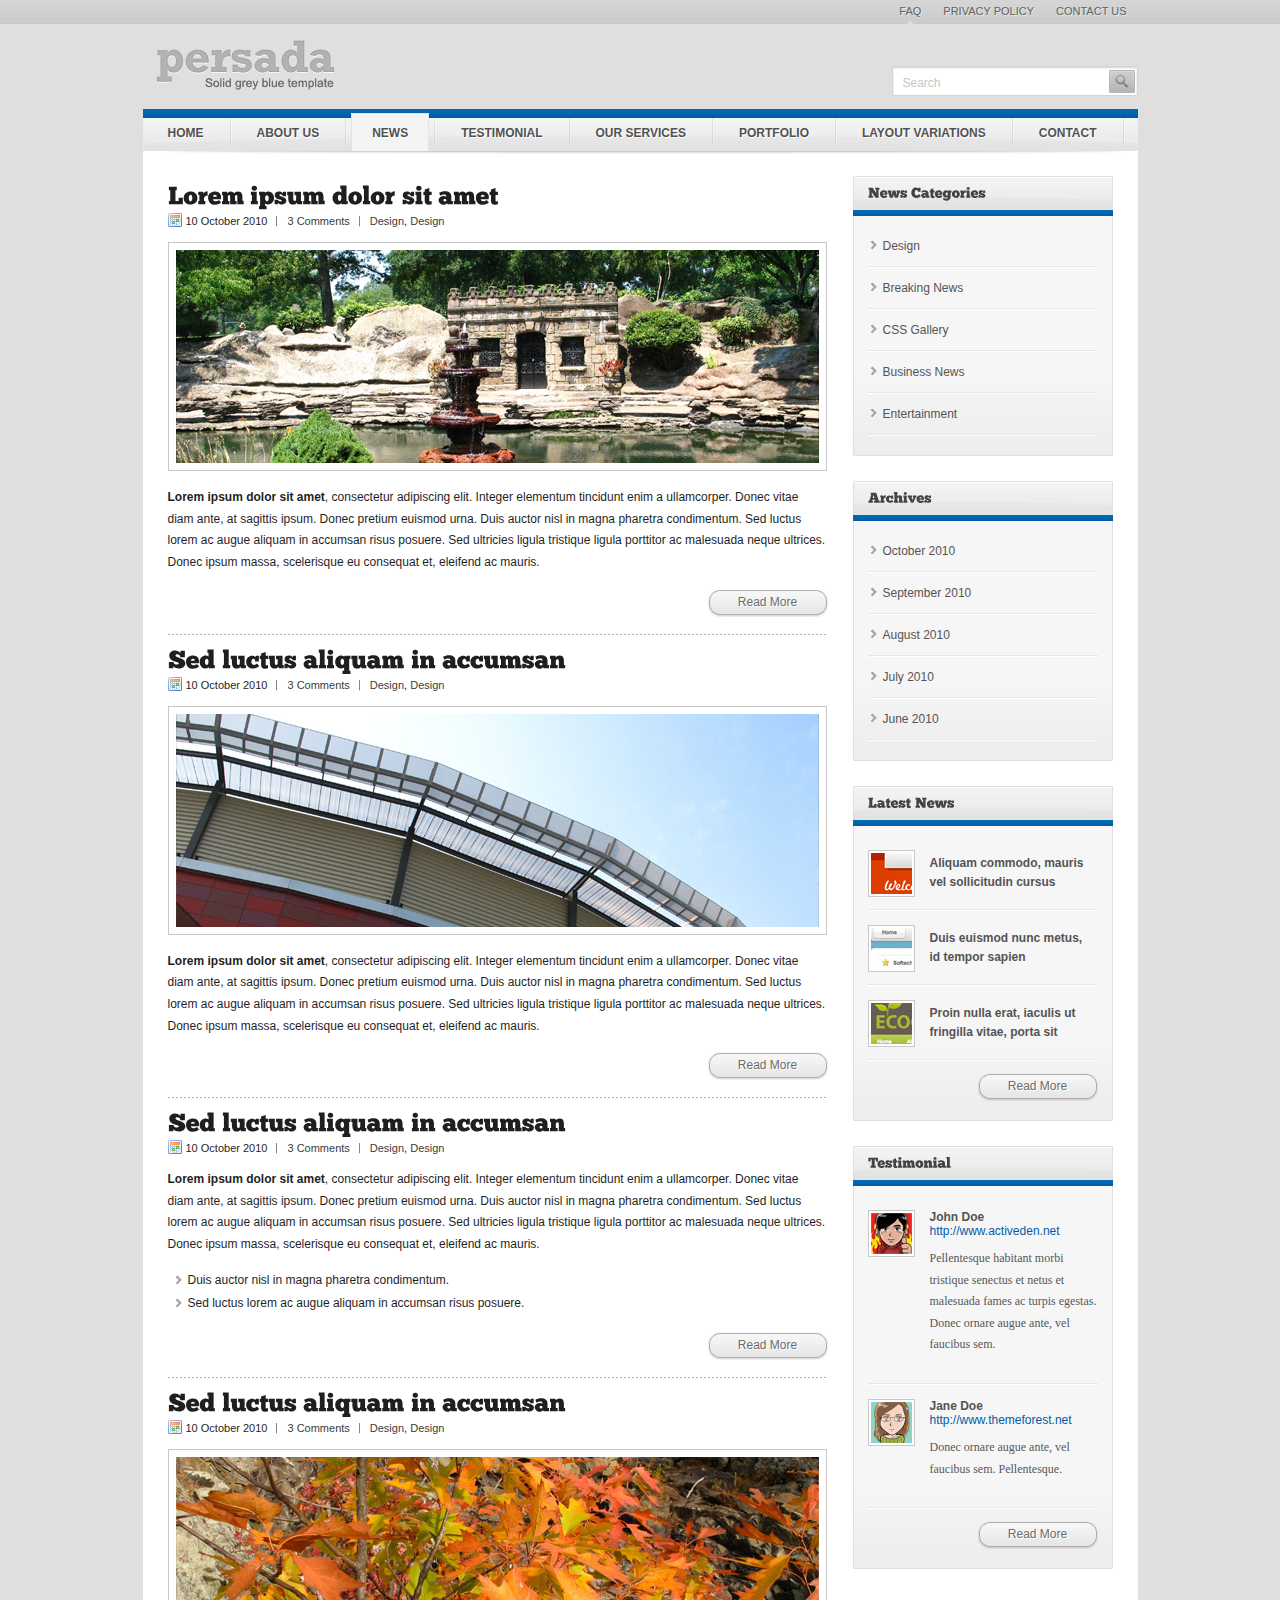
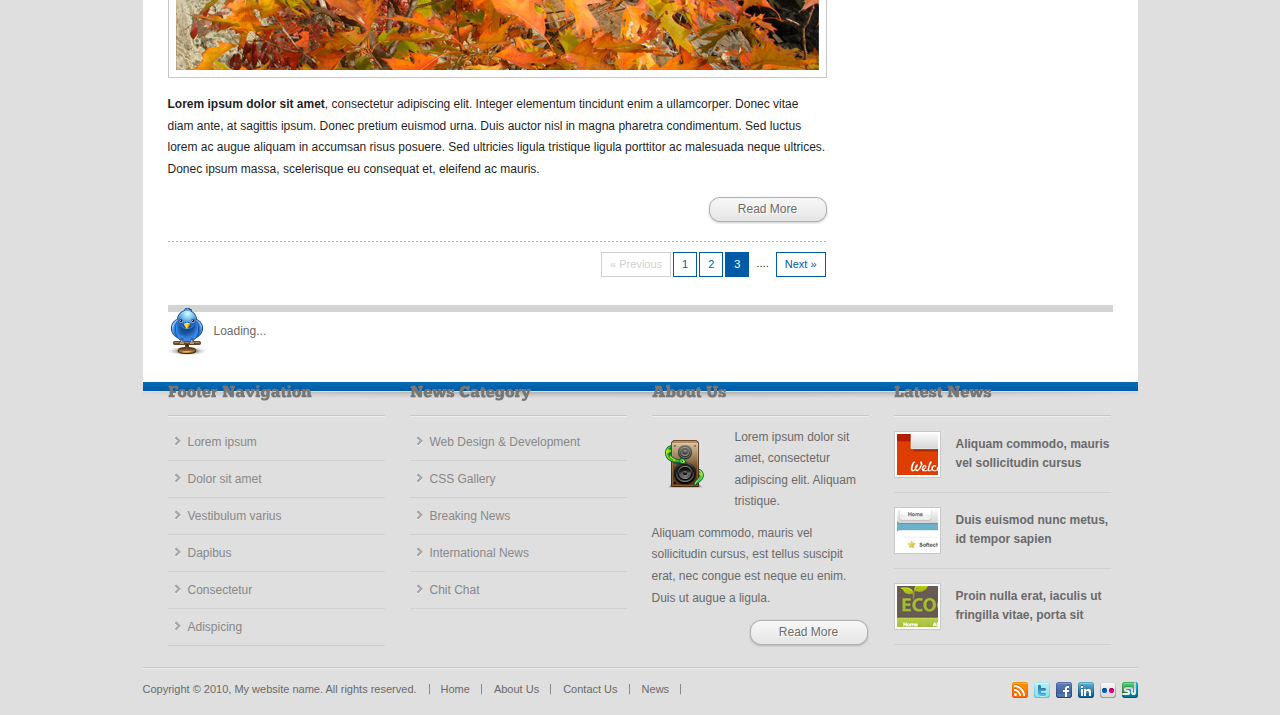
<file: newslist.html>
<!DOCTYPE html PUBLIC "-//W3C//DTD XHTML 1.0 Strict//EN" "http://www.w3.org/TR/xhtml1/DTD/xhtml1-strict.dtd">
<html xmlns="http://www.w3.org/1999/xhtml" xml:lang="en">
<head>
<meta http-equiv="Content-Type" content="text/html; charset=utf-8" />
	<title>Your Website Title</title>
	<meta name="description" content="Website Description" />
	<meta name="keywords" content="Website Keywords" />
	<style type="text/css" media="all">@import "style/style.css";</style>
	<!--[if IE 7]>
		<style type="text/css">@import "style/ie7.css";</style>
	<![endif]-->
	<script src="script/jquery.js" type="text/javascript"></script>
	<script src="script/jquery-ui.js" type="text/javascript"></script>
	<script src="script/lightbox.js" type="text/javascript"></script>
	<script src="script/cufon-yui.js" type="text/javascript"></script>
	<script src="script/easing.js" type="text/javascript"></script>
	<script src="script/jcarousel.js" type="text/javascript"></script>
	<script src="script/slideshow.js" type="text/javascript"></script>
	<script src="script/ChunkFive_400.font.js" type="text/javascript"></script>
	<script src="script/twitter.js" type="text/javascript"></script>
	<script src="script/gettwitter.js" type="text/javascript"></script>
	<script type="text/javascript">
	$(document).ready(function() {
		Cufon.replace('#maincontent h1, #listcontentslide li h3, .boxfrontsmall h2, .titlenews, .titlenav, .titlefooter');
		$('a.popup').lightBox({fixedNavigation:true});
	});
	</script>
</head>
<body>
<p><a class="skiplink" href="#maincontent">Skip over navigation</a></p>
<div id="wrapper">
	<div id="toparea">
		<ul id="menutop">
			<li class="active"><a href="#">Faq</a></li>
			<li><a href="#">Privacy Policy</a>
				<ul>
					<li><a href="#">Terms of Services</a>
						<ul>
							<li><a href="#">Drop Down 1</a></li>
							<li><a href="#">Drop Down 2</a></li>
						</ul>
					</li>
					<li><a href="#">Terms Conditions</a></li>
					<li><a href="#">Online Support</a></li>
				</ul>
			</li>
			<li><a href="contactus.html">Contact Us</a></li>
		</ul>
	</div>
	<div id="header">
		<a href="#" class="replace" id="logo"><span></span>Persada - Solid Grey Blue Template</a>
		<form method="post" action="#" id="frmsearch">
			<div>
				<input type="text" name="search" class="textboxsearch" value="Search" onblur="if(this.value.length == 0) this.value='Search';" onclick="if(this.value == 'Search') this.value='';" /> <input type="submit" name="submitsearch" class="submitsearch" value="Search" />
			</div>
		</form>
	</div>
	<div id="placemainmenu">
		<ul id="mainmenu">
			<li><a href="index.html">Home</a></li>
			<li><a href="aboutus.html">About Us</a></li>
			<li class="active"><a href="#">News</a>
				<ul>
					<li><a href="newslist.html">News List</a></li>
					<li><a href="newsdetail.html">News Detail</a></li>
				</ul>
			</li>
			<li><a href="testimonial.html">Testimonial</a></li>
			<li><a href="services.html">Our Services</a></li>
			<li><a href="portfolio.html">Portfolio</a></li>
			<li><a href="#">Layout Variations</a>
				<ul>
					<li><a href="#">Color Variations</a>
						<ul>
							<li><a href="../blue/index.html">Blue</a></li>
							<li><a href="../green/index.html">Green</a></li>
							<li><a href="../red/index.html">Red</a></li>
						</ul>
					</li>
					<li><a href="typography.html">Typography</a></li>
					<li><a href="fullwidth.html">Full Width</a></li>
				</ul>
			</li>
			<li><a href="contactus.html">Contact</a></li>
		</ul>
	</div>
	<div id="content">
		<div id="maincontent">
			<ul id="listnews">
				<li>
					<h2 class="titlenews"><a href="#">Lorem ipsum dolor sit amet</a></h2>
					<ul class="listnewsinfo">
						<li class="first">10 October 2010</li>
						<li><a href="#">3 Comments</a></li>
						<li class="last"><a href="#">Design</a>, <a href="#">Design</a></li>
					</ul>
					<div class="clear"></div>
					<img src="images/img_3.jpg" alt="Images" class="imgframe" />
					<p><strong>Lorem ipsum dolor sit amet</strong>, consectetur adipiscing elit. Integer elementum tincidunt enim a ullamcorper. Donec vitae diam ante, at sagittis ipsum. Donec pretium euismod urna. Duis auctor nisl in magna pharetra condimentum. Sed luctus lorem ac augue aliquam in accumsan risus posuere. Sed ultricies ligula tristique ligula porttitor ac malesuada neque ultrices. Donec ipsum massa, scelerisque eu consequat et, eleifend ac mauris.</p>
					<a href="#" class="butmore">Read More</a>
					<div class="clear"></div>
				</li>
				<li>
					<h2 class="titlenews"><a href="#">Sed luctus aliquam in accumsan</a></h2>
					<ul class="listnewsinfo">
						<li class="first">10 October 2010</li>
						<li><a href="#">3 Comments</a></li>
						<li class="last"><a href="#">Design</a>, <a href="#">Design</a></li>
					</ul>
					<div class="clear"></div>
					<img src="images/img_4.jpg" alt="Images" class="imgframe" />
					<p><strong>Lorem ipsum dolor sit amet</strong>, consectetur adipiscing elit. Integer elementum tincidunt enim a ullamcorper. Donec vitae diam ante, at sagittis ipsum. Donec pretium euismod urna. Duis auctor nisl in magna pharetra condimentum. Sed luctus lorem ac augue aliquam in accumsan risus posuere. Sed ultricies ligula tristique ligula porttitor ac malesuada neque ultrices. Donec ipsum massa, scelerisque eu consequat et, eleifend ac mauris.</p>
					<a href="#" class="butmore">Read More</a>
					<div class="clear"></div>
				</li>
				<li>
					<h2 class="titlenews"><a href="#">Sed luctus aliquam in accumsan</a></h2>
					<ul class="listnewsinfo">
						<li class="first">10 October 2010</li>
						<li><a href="#">3 Comments</a></li>
						<li class="last"><a href="#">Design</a>, <a href="#">Design</a></li>
					</ul>
					<div class="clear"></div>
					<p><strong>Lorem ipsum dolor sit amet</strong>, consectetur adipiscing elit. Integer elementum tincidunt enim a ullamcorper. Donec vitae diam ante, at sagittis ipsum. Donec pretium euismod urna. Duis auctor nisl in magna pharetra condimentum. Sed luctus lorem ac augue aliquam in accumsan risus posuere. Sed ultricies ligula tristique ligula porttitor ac malesuada neque ultrices. Donec ipsum massa, scelerisque eu consequat et, eleifend ac mauris.</p>
					<ul>
						<li>Duis auctor nisl in magna pharetra condimentum.</li>
						<li>Sed luctus lorem ac augue aliquam in accumsan risus posuere.</li>
					</ul>
					<a href="#" class="butmore">Read More</a>
					<div class="clear"></div>
				</li>
				<li>
					<h2 class="titlenews"><a href="#">Sed luctus aliquam in accumsan</a></h2>
					<ul class="listnewsinfo">
						<li class="first">10 October 2010</li>
						<li><a href="#">3 Comments</a></li>
						<li class="last"><a href="#">Design</a>, <a href="#">Design</a></li>
					</ul>
					<div class="clear"></div>
					<img src="images/img_5.jpg" alt="Images" class="imgframe" />
					<p><strong>Lorem ipsum dolor sit amet</strong>, consectetur adipiscing elit. Integer elementum tincidunt enim a ullamcorper. Donec vitae diam ante, at sagittis ipsum. Donec pretium euismod urna. Duis auctor nisl in magna pharetra condimentum. Sed luctus lorem ac augue aliquam in accumsan risus posuere. Sed ultricies ligula tristique ligula porttitor ac malesuada neque ultrices. Donec ipsum massa, scelerisque eu consequat et, eleifend ac mauris.</p>
					<a href="#" class="butmore">Read More</a>
					<div class="clear"></div>
				</li>
			</ul>
			<ul id="listpages">
				<li class="unclick">&#171; Previous</li>
				<li><a href="#">1</a></li>
				<li><a href="#">2</a></li>
				<li><a href="#" class="active">3</a></li>
				<li class="dotted">....</li>
				<li><a href="#">Next &#187;</a></li>
			</ul>
		</div>
		<div id="nav">
			<div class="boxnav">
				<h3 class="titlenav">News Categories</h3>
				<div class="boxnavcontent">
					<ul class="menunav">
						<li><a href="#">Design</a></li>
						<li><a href="#">Breaking News</a></li>
						<li><a href="#">CSS Gallery</a></li>
						<li><a href="#">Business News</a></li>
						<li><a href="#">Entertainment</a></li>
					</ul>
					<div class="clear"></div>
				</div>
			</div>
			<div class="boxnav">
				<h3 class="titlenav">Archives</h3>
				<div class="boxnavcontent">
					<ul class="menunav">
						<li><a href="#">October 2010</a></li>
						<li><a href="#">September 2010</a></li>
						<li><a href="#">August 2010</a></li>
						<li><a href="#">July 2010</a></li>
						<li><a href="#">June 2010</a></li>
					</ul>
					<div class="clear"></div>
				</div>
			</div>
			<div class="boxnav">
				<h3 class="titlenav">Latest News</h3>
				<div class="boxnavcontent">
					<ul class="listnewsnav">
						<li><img src="images/img_newsfooter1.jpg" alt="Aliquam commodo" /><a href="#">Aliquam commodo, mauris vel sollicitudin cursus</a></li>
						<li><img src="images/img_newsfooter2.jpg" alt="Duis euismod nunc" /><a href="#">Duis euismod nunc metus, id tempor sapien</a></li>
						<li><img src="images/img_newsfooter3.jpg" alt="Proin nulla erat" /><a href="#">Proin nulla erat, iaculis ut fringilla vitae, porta sit</a></li>
					</ul>
					<div class="clear"></div>
					<a href="#" class="butmore">Read More</a>
					<div class="clear"></div>
				</div>
			</div>
			<div class="boxnav">
				<h3 class="titlenav">Testimonial</h3>
				<div class="boxnavcontent">
					<ul class="listtestimonialnav">
						<li>
							<img src="images/avatar_1.png" alt="John Doe" />
							<div class="contenttestinav">
								<h4>John Doe</h4>
								<h5><a href="#">http://www.activeden.net</a></h5>
								<p>Pellentesque habitant morbi tristique senectus et netus et malesuada fames ac turpis egestas. Donec ornare augue ante, vel faucibus sem.</p>
							</div>
						</li>
						<li>
							<img src="images/avatar_2.png" alt="Jane Doe" />
							<div class="contenttestinav">
								<h4>Jane Doe</h4>
								<h5><a href="#">http://www.themeforest.net</a></h5>
								<p>Donec ornare augue ante, vel faucibus sem. Pellentesque.</p>
							</div>
						</li>
					</ul>
					<div class="clear"></div>
					<a href="#" class="butmore">Read More</a>
					<div class="clear"></div>
				</div>
			</div>
		</div>
		<div class="clear"></div>
		<div id="placetwitter">
			<div id="icontwitter"></div>
			<div id="slidetwitter">
				<ul>
					<li>Loading...</li>
				</ul>
			</div>
		</div>
	</div>
	<div id="footer">
		<div class="boxfooter">
			<h5 class="titlefooter">Footer Navigation</h5>
			<ul class="menufooter">
				<li><a href="#">Lorem ipsum</a></li>
				<li><a href="#">Dolor sit amet</a></li>
				<li><a href="#">Vestibulum varius</a></li>
				<li><a href="#">Dapibus</a></li>
				<li><a href="#">Consectetur</a></li>
				<li><a href="#">Adispicing</a></li>
			</ul>
		</div>
		<div class="boxfooter">
			<h5 class="titlefooter">News Category</h5>
			<ul class="menufooter">
				<li><a href="#">Web Design &amp; Development</a></li>
				<li><a href="#">CSS Gallery</a></li>
				<li><a href="#">Breaking News</a></li>
				<li><a href="#">International News</a></li>
				<li><a href="#">Chit Chat</a></li>
			</ul>
		</div>
		<div class="boxfooter">
			<h5 class="titlefooter">About Us</h5>
			<div class="contentfooter">
				<img src="images/img_1.png" alt="About Us" class="imgleft" />
				<p>Lorem ipsum dolor sit amet, consectetur adipiscing elit. Aliquam tristique.</p>
				<p>Aliquam commodo, mauris vel sollicitudin cursus, est tellus suscipit erat, nec congue est neque eu enim. Duis ut augue a ligula.</p>
				<a href="#" class="butmore">Read More</a>
			</div>
		</div>
		<div class="boxfooter">
			<h5 class="titlefooter">Latest News</h5>
			<ul class="listnewsfooter">
				<li><img src="images/img_newsfooter1.jpg" alt="Aliquam commodo" /><a href="#">Aliquam commodo, mauris vel sollicitudin cursus</a></li>
				<li><img src="images/img_newsfooter2.jpg" alt="Duis euismod nunc" /><a href="#">Duis euismod nunc metus, id tempor sapien</a></li>
				<li><img src="images/img_newsfooter3.jpg" alt="Proin nulla erat" /><a href="#">Proin nulla erat, iaculis ut fringilla vitae, porta sit</a></li>
			</ul>
		</div>
		<div class="clear"></div>
		<div id="footerbottom">
			<h6>Copyright &copy; 2010, My website name. All rights reserved.</h6>
			<ul id="menufooterbottom">
				<li><a href="#">Home</a></li>
				<li><a href="#">About Us</a></li>
				<li><a href="#">Contact Us</a></li>
				<li><a href="#">News</a></li>
			</ul>
			<ul id="menusocial">
				<li><a href="#" class="replace" id="iconsmallrss"><span></span>RSS Feeds</a></li>
				<li><a href="#" class="replace" id="iconsmalltwitter"><span></span>Twitter</a></li>
				<li><a href="#" class="replace" id="iconsmallfacebook"><span></span>Facebook</a></li>
				<li><a href="#" class="replace" id="iconsmalllinkedin"><span></span>Linkedin</a></li>
				<li><a href="#" class="replace" id="iconsmallflickr"><span></span>Flickr</a></li>
				<li><a href="#" class="replace" id="iconsmallsu"><span></span>StumbleUpon</a></li>
			</ul>
		</div>
	</div>
</div>
</body>
</html>
</file>
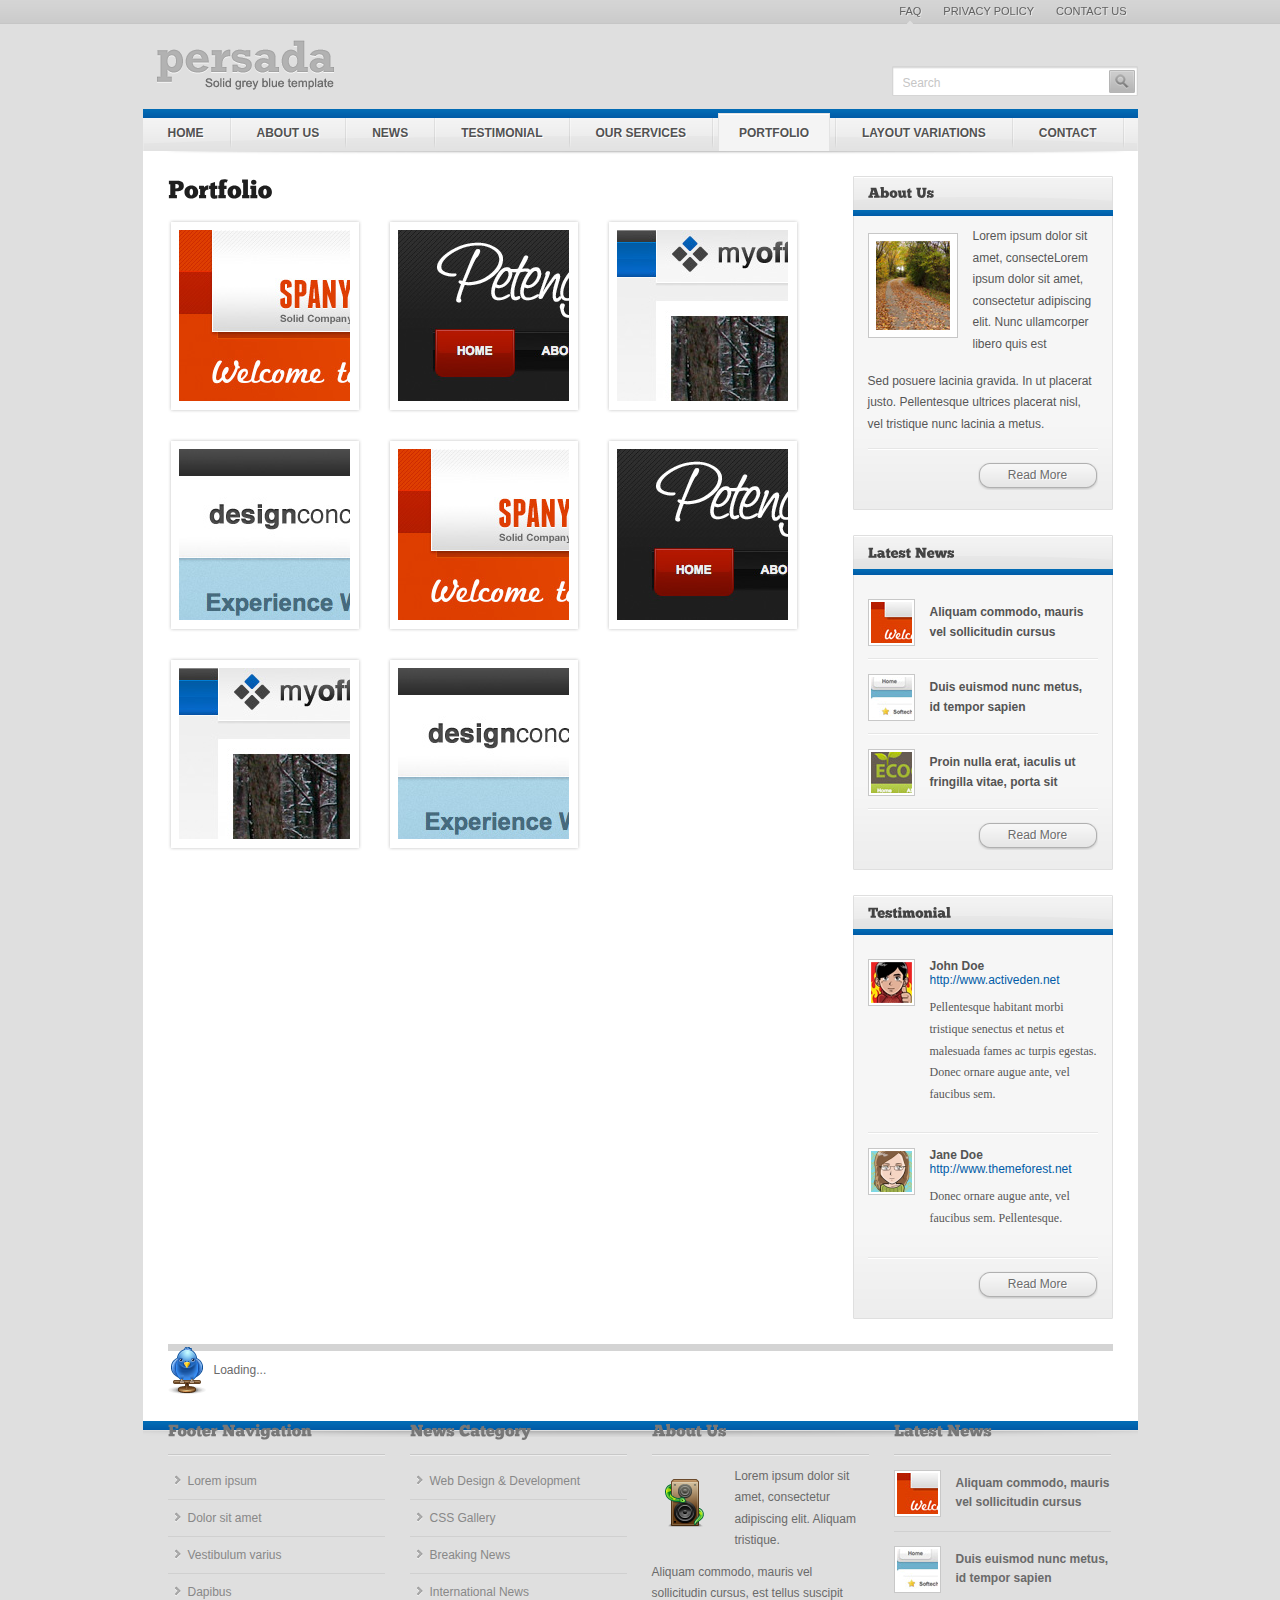
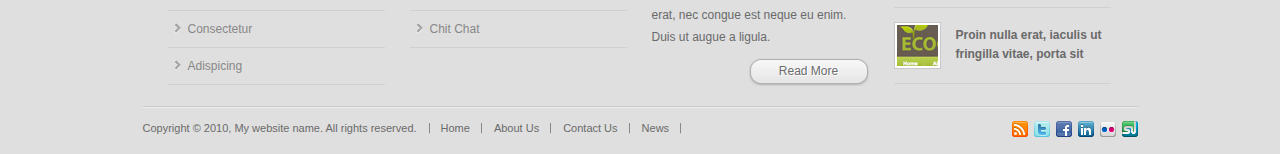
<file: portfolio.html>
<!DOCTYPE html PUBLIC "-//W3C//DTD XHTML 1.0 Strict//EN" "http://www.w3.org/TR/xhtml1/DTD/xhtml1-strict.dtd">
<html xmlns="http://www.w3.org/1999/xhtml" xml:lang="en">
<head>
<meta http-equiv="Content-Type" content="text/html; charset=utf-8" />
	<title>Your Website Title</title>
	<meta name="description" content="Website Description" />
	<meta name="keywords" content="Website Keywords" />
	<style type="text/css" media="all">@import "style/style.css";</style>
	<!--[if IE 7]>
		<style type="text/css">@import "style/ie7.css";</style>
	<![endif]-->
	<script src="script/jquery.js" type="text/javascript"></script>
	<script src="script/jquery-ui.js" type="text/javascript"></script>
	<script src="script/lightbox.js" type="text/javascript"></script>
	<script src="script/cufon-yui.js" type="text/javascript"></script>
	<script src="script/easing.js" type="text/javascript"></script>
	<script src="script/jcarousel.js" type="text/javascript"></script>
	<script src="script/slideshow.js" type="text/javascript"></script>
	<script src="script/ChunkFive_400.font.js" type="text/javascript"></script>
	<script src="script/twitter.js" type="text/javascript"></script>
	<script src="script/gettwitter.js" type="text/javascript"></script>
	<script type="text/javascript">
	$(document).ready(function() {
		Cufon.replace('#maincontent h1, #listcontentslide li h3, .boxfrontsmall h2, .titletestimonial, .titlenav, .titlefooter');
		$('a.popup').lightBox({fixedNavigation:true});
	});
	</script>
</head>
<body>
<p><a class="skiplink" href="#maincontent">Skip over navigation</a></p>
<div id="wrapper">
	<div id="toparea">
		<ul id="menutop">
			<li class="active"><a href="#">Faq</a></li>
			<li><a href="#">Privacy Policy</a>
				<ul>
					<li><a href="#">Terms of Services</a>
						<ul>
							<li><a href="#">Drop Down 1</a></li>
							<li><a href="#">Drop Down 2</a></li>
						</ul>
					</li>
					<li><a href="#">Terms Conditions</a></li>
					<li><a href="#">Online Support</a></li>
				</ul>
			</li>
			<li><a href="contactus.html">Contact Us</a></li>
		</ul>
	</div>
	<div id="header">
		<a href="#" class="replace" id="logo"><span></span>Persada - Solid Grey Blue Template</a>
		<form method="post" action="#" id="frmsearch">
			<div>
				<input type="text" name="search" class="textboxsearch" value="Search" onblur="if(this.value.length == 0) this.value='Search';" onclick="if(this.value == 'Search') this.value='';" /> <input type="submit" name="submitsearch" class="submitsearch" value="Search" />
			</div>
		</form>
	</div>
	<div id="placemainmenu">
		<ul id="mainmenu">
			<li><a href="index.html">Home</a></li>
			<li><a href="aboutus.html">About Us</a></li>
			<li><a href="#">News</a>
				<ul>
					<li><a href="newslist.html">News List</a></li>
					<li><a href="newsdetail.html">News Detail</a></li>
				</ul>
			</li>
			<li><a href="testimonial.html">Testimonial</a></li>
			<li><a href="services.html">Our Services</a></li>
			<li class="active"><a href="portfolio.html">Portfolio</a></li>
			<li><a href="#">Layout Variations</a>
				<ul>
					<li><a href="#">Color Variations</a>
						<ul>
							<li><a href="../blue/index.html">Blue</a></li>
							<li><a href="../green/index.html">Green</a></li>
							<li><a href="../red/index.html">Red</a></li>
						</ul>
					</li>
					<li><a href="typography.html">Typography</a></li>
					<li><a href="fullwidth.html">Full Width</a></li>
				</ul>
			</li>
			<li><a href="contactus.html">Contact</a></li>
		</ul>
	</div>
	<div id="content">
		<div id="maincontent">
			<h1>Portfolio</h1>
			<ul id="listportfolio">
				<li><a href="images/port_1.jpg" class="popup" title="Spanyol Win Template"><img src="images/thumb_1.jpg" alt="Spanyol Win Template" /></a></li>
				<li><a href="images/port_2.jpg" class="popup" title="Dark &amp; Light Template"><img src="images/thumb_2.jpg" alt="Dark &amp; Light Template" /></a></li>
				<li><a href="images/port_3.jpg" class="popup" title="MyOffice Template"><img src="images/thumb_3.jpg" alt="MyOffice Template" /></a></li>
				<li><a href="images/port_4.jpg" class="popup" title="DesignerFolio Template"><img src="images/thumb_4.jpg" alt="DesignerFolio Template" /></a></li>
				<li><a href="images/port_1.jpg" class="popup" title="Spanyol Win Template"><img src="images/thumb_1.jpg" alt="Spanyol Win Template" /></a></li>
				<li><a href="images/port_2.jpg" class="popup" title="Dark &amp; Light Template"><img src="images/thumb_2.jpg" alt="Dark &amp; Light Template" /></a></li>
				<li><a href="images/port_3.jpg" class="popup" title="MyOffice Template"><img src="images/thumb_3.jpg" alt="MyOffice Template" /></a></li>
				<li><a href="images/port_4.jpg" class="popup" title="DesignerFolio Template"><img src="images/thumb_4.jpg" alt="DesignerFolio Template" /></a></li>
			</ul>
		</div>
		<div id="nav">
			<div class="boxnav">
				<h3 class="titlenav">About Us</h3>
				<div class="boxnavcontent">
					<div class="boxtextnav">
						<img src="images/img_6.jpg" alt="About Us" class="imgleft imgframe" />
						<p>Lorem ipsum dolor sit amet, consecteLorem ipsum dolor sit amet, consectetur adipiscing elit. Nunc ullamcorper libero quis est </p>
						<p>Sed posuere lacinia gravida. In ut placerat justo. Pellentesque ultrices placerat nisl, vel tristique nunc lacinia a metus.</p>
					</div>
					<a href="#" class="butmore">Read More</a>
					<div class="clear"></div>
				</div>
			</div>
			<div class="boxnav">
				<h3 class="titlenav">Latest News</h3>
				<div class="boxnavcontent">
					<ul class="listnewsnav">
						<li><img src="images/img_newsfooter1.jpg" alt="Aliquam commodo" /><a href="#">Aliquam commodo, mauris vel sollicitudin cursus</a></li>
						<li><img src="images/img_newsfooter2.jpg" alt="Duis euismod nunc" /><a href="#">Duis euismod nunc metus, id tempor sapien</a></li>
						<li><img src="images/img_newsfooter3.jpg" alt="Proin nulla erat" /><a href="#">Proin nulla erat, iaculis ut fringilla vitae, porta sit</a></li>
					</ul>
					<div class="clear"></div>
					<a href="#" class="butmore">Read More</a>
					<div class="clear"></div>
				</div>
			</div>
			<div class="boxnav">
				<h3 class="titlenav">Testimonial</h3>
				<div class="boxnavcontent">
					<ul class="listtestimonialnav">
						<li>
							<img src="images/avatar_1.png" alt="John Doe" />
							<div class="contenttestinav">
								<h4>John Doe</h4>
								<h5><a href="#">http://www.activeden.net</a></h5>
								<p>Pellentesque habitant morbi tristique senectus et netus et malesuada fames ac turpis egestas. Donec ornare augue ante, vel faucibus sem.</p>
							</div>
						</li>
						<li>
							<img src="images/avatar_2.png" alt="Jane Doe" />
							<div class="contenttestinav">
								<h4>Jane Doe</h4>
								<h5><a href="#">http://www.themeforest.net</a></h5>
								<p>Donec ornare augue ante, vel faucibus sem. Pellentesque.</p>
							</div>
						</li>
					</ul>
					<div class="clear"></div>
					<a href="#" class="butmore">Read More</a>
					<div class="clear"></div>
				</div>
			</div>
		</div>
		<div class="clear"></div>
		<div id="placetwitter">
			<div id="icontwitter"></div>
			<div id="slidetwitter">
				<ul>
					<li>Loading...</li>
				</ul>
			</div>
		</div>
	</div>
	<div id="footer">
		<div class="boxfooter">
			<h5 class="titlefooter">Footer Navigation</h5>
			<ul class="menufooter">
				<li><a href="#">Lorem ipsum</a></li>
				<li><a href="#">Dolor sit amet</a></li>
				<li><a href="#">Vestibulum varius</a></li>
				<li><a href="#">Dapibus</a></li>
				<li><a href="#">Consectetur</a></li>
				<li><a href="#">Adispicing</a></li>
			</ul>
		</div>
		<div class="boxfooter">
			<h5 class="titlefooter">News Category</h5>
			<ul class="menufooter">
				<li><a href="#">Web Design &amp; Development</a></li>
				<li><a href="#">CSS Gallery</a></li>
				<li><a href="#">Breaking News</a></li>
				<li><a href="#">International News</a></li>
				<li><a href="#">Chit Chat</a></li>
			</ul>
		</div>
		<div class="boxfooter">
			<h5 class="titlefooter">About Us</h5>
			<div class="contentfooter">
				<img src="images/img_1.png" alt="About Us" class="imgleft" />
				<p>Lorem ipsum dolor sit amet, consectetur adipiscing elit. Aliquam tristique.</p>
				<p>Aliquam commodo, mauris vel sollicitudin cursus, est tellus suscipit erat, nec congue est neque eu enim. Duis ut augue a ligula.</p>
				<a href="#" class="butmore">Read More</a>
			</div>
		</div>
		<div class="boxfooter">
			<h5 class="titlefooter">Latest News</h5>
			<ul class="listnewsfooter">
				<li><img src="images/img_newsfooter1.jpg" alt="Aliquam commodo" /><a href="#">Aliquam commodo, mauris vel sollicitudin cursus</a></li>
				<li><img src="images/img_newsfooter2.jpg" alt="Duis euismod nunc" /><a href="#">Duis euismod nunc metus, id tempor sapien</a></li>
				<li><img src="images/img_newsfooter3.jpg" alt="Proin nulla erat" /><a href="#">Proin nulla erat, iaculis ut fringilla vitae, porta sit</a></li>
			</ul>
		</div>
		<div class="clear"></div>
		<div id="footerbottom">
			<h6>Copyright &copy; 2010, My website name. All rights reserved.</h6>
			<ul id="menufooterbottom">
				<li><a href="#">Home</a></li>
				<li><a href="#">About Us</a></li>
				<li><a href="#">Contact Us</a></li>
				<li><a href="#">News</a></li>
			</ul>
			<ul id="menusocial">
				<li><a href="#" class="replace" id="iconsmallrss"><span></span>RSS Feeds</a></li>
				<li><a href="#" class="replace" id="iconsmalltwitter"><span></span>Twitter</a></li>
				<li><a href="#" class="replace" id="iconsmallfacebook"><span></span>Facebook</a></li>
				<li><a href="#" class="replace" id="iconsmalllinkedin"><span></span>Linkedin</a></li>
				<li><a href="#" class="replace" id="iconsmallflickr"><span></span>Flickr</a></li>
				<li><a href="#" class="replace" id="iconsmallsu"><span></span>StumbleUpon</a></li>
			</ul>
		</div>
	</div>
</div>
</body>
</html>
</file>
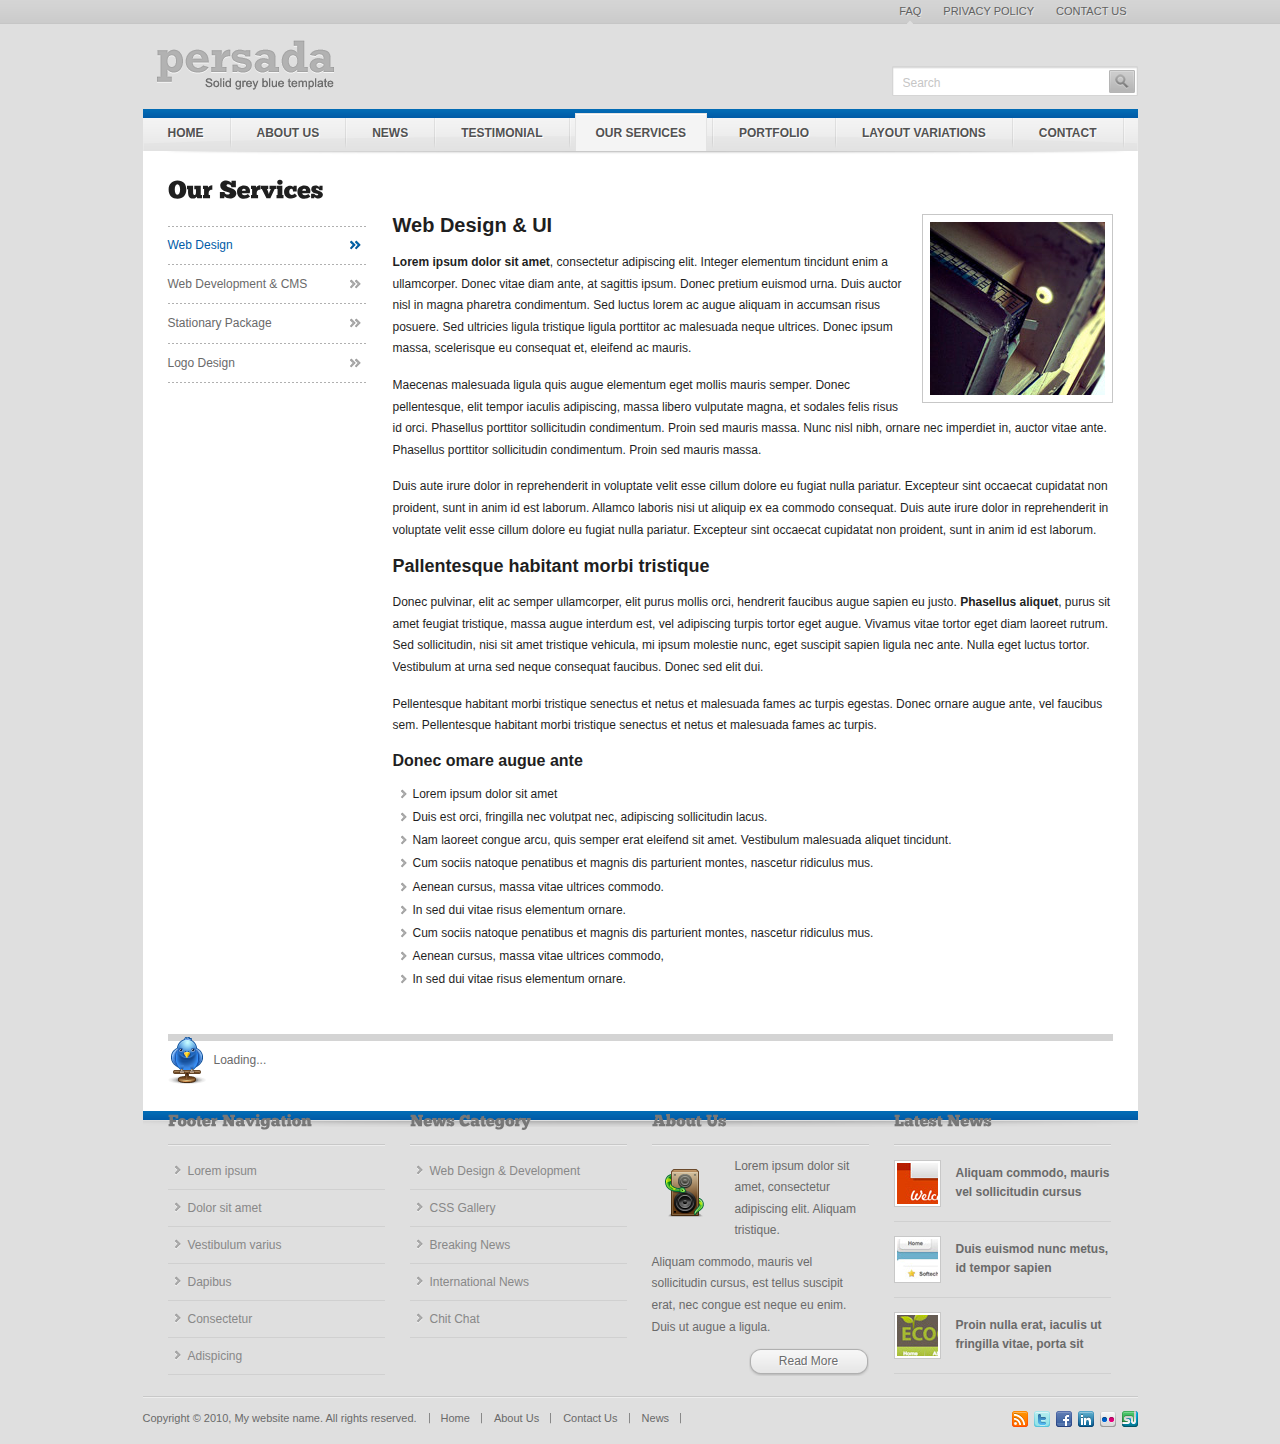
<file: services.html>
<!DOCTYPE html PUBLIC "-//W3C//DTD XHTML 1.0 Strict//EN" "http://www.w3.org/TR/xhtml1/DTD/xhtml1-strict.dtd">
<html xmlns="http://www.w3.org/1999/xhtml" xml:lang="en">
<head>
<meta http-equiv="Content-Type" content="text/html; charset=utf-8" />
	<title>Your Website Title</title>
	<meta name="description" content="Website Description" />
	<meta name="keywords" content="Website Keywords" />
	<style type="text/css" media="all">@import "style/style.css";</style>
	<!--[if IE 7]>
		<style type="text/css">@import "style/ie7.css";</style>
	<![endif]-->
	<script src="script/jquery.js" type="text/javascript"></script>
	<script src="script/jquery-ui.js" type="text/javascript"></script>
	<script src="script/lightbox.js" type="text/javascript"></script>
	<script src="script/cufon-yui.js" type="text/javascript"></script>
	<script src="script/easing.js" type="text/javascript"></script>
	<script src="script/jcarousel.js" type="text/javascript"></script>
	<script src="script/slideshow.js" type="text/javascript"></script>
	<script src="script/ChunkFive_400.font.js" type="text/javascript"></script>
	<script src="script/twitter.js" type="text/javascript"></script>
	<script src="script/gettwitter.js" type="text/javascript"></script>
	<script type="text/javascript">
	$(document).ready(function() {
		Cufon.replace('#maincontent h1, #listcontentslide li h3, .boxfrontsmall h2, .titletestimonial, .titlenav, .titlefooter, #fullwidth h1');
		$('a.popup').lightBox({fixedNavigation:true});
		$('#placetabs').tabs({ fx: { opacity: 'toggle' } }).tabs({ fx: { opacity: 'toggle' }});
	});
	</script>
</head>
<body>
<p><a class="skiplink" href="#maincontent">Skip over navigation</a></p>
<div id="wrapper">
	<div id="toparea">
		<ul id="menutop">
			<li class="active"><a href="#">Faq</a></li>
			<li><a href="#">Privacy Policy</a>
				<ul>
					<li><a href="#">Terms of Services</a>
						<ul>
							<li><a href="#">Drop Down 1</a></li>
							<li><a href="#">Drop Down 2</a></li>
						</ul>
					</li>
					<li><a href="#">Terms Conditions</a></li>
					<li><a href="#">Online Support</a></li>
				</ul>
			</li>
			<li><a href="contactus.html">Contact Us</a></li>
		</ul>
	</div>
	<div id="header">
		<a href="#" class="replace" id="logo"><span></span>Persada - Solid Grey Blue Template</a>
		<form method="post" action="#" id="frmsearch">
			<div>
				<input type="text" name="search" class="textboxsearch" value="Search" onblur="if(this.value.length == 0) this.value='Search';" onclick="if(this.value == 'Search') this.value='';" /> <input type="submit" name="submitsearch" class="submitsearch" value="Search" />
			</div>
		</form>
	</div>
	<div id="placemainmenu">
		<ul id="mainmenu">
			<li><a href="index.html">Home</a></li>
			<li><a href="aboutus.html">About Us</a></li>
			<li><a href="#">News</a>
				<ul>
					<li><a href="newslist.html">News List</a></li>
					<li><a href="newsdetail.html">News Detail</a></li>
				</ul>
			</li>
			<li><a href="testimonial.html">Testimonial</a></li>
			<li class="active"><a href="services.html">Our Services</a></li>
			<li><a href="portfolio.html">Portfolio</a></li>
			<li><a href="#">Layout Variations</a>
				<ul>
					<li><a href="#">Color Variations</a>
						<ul>
							<li><a href="../blue/index.html">Blue</a></li>
							<li><a href="../green/index.html">Green</a></li>
							<li><a href="../red/index.html">Red</a></li>
						</ul>
					</li>
					<li><a href="typography.html">Typography</a></li>
					<li><a href="fullwidth.html">Full Width</a></li>
				</ul>
			</li>
			<li><a href="contactus.html">Contact</a></li>
		</ul>
	</div>
	<div id="content">
		<div id="fullwidth">
			<h1>Our Services</h1>
			<div id="placetabs">
			<ul id="menutabs">
				<li><a href="#panel1">Web Design</a></li>
				<li><a href="#panel2">Web Development &amp; CMS</a></li>
				<li><a href="#panel3">Stationary Package</a></li>
				<li><a href="#panel4">Logo Design</a></li>
			</ul>
			<div id="contenttabs">
				<div class="ui-tabs-panel" id="panel1">
					<img src="images/img_1.jpg" alt="About Us" class="imgright imgframe" />
					<h2>Web Design &amp; UI</h2>
					<p><strong>Lorem ipsum dolor sit amet</strong>, consectetur adipiscing elit. Integer elementum tincidunt enim a ullamcorper. Donec vitae diam ante, at sagittis ipsum. Donec pretium euismod urna. Duis auctor nisl in magna pharetra condimentum. Sed luctus lorem ac augue aliquam in accumsan risus posuere. Sed ultricies ligula tristique ligula porttitor ac malesuada neque ultrices. Donec ipsum massa, scelerisque eu consequat et, eleifend ac mauris. </p>
					<p>Maecenas malesuada ligula quis augue elementum eget mollis mauris semper. Donec pellentesque, elit tempor iaculis adipiscing, massa libero vulputate magna, et sodales felis risus id orci. Phasellus porttitor sollicitudin condimentum. Proin sed mauris massa. Nunc nisl nibh, ornare nec imperdiet in, auctor vitae ante. Phasellus porttitor sollicitudin condimentum. Proin sed mauris massa. </p>
					<p>Duis aute irure dolor in reprehenderit in voluptate velit esse cillum dolore eu fugiat nulla pariatur. Excepteur sint occaecat cupidatat non proident, sunt in anim id est laborum. Allamco laboris nisi ut aliquip ex ea commodo consequat. Duis aute irure dolor in reprehenderit in voluptate velit esse cillum dolore eu fugiat nulla pariatur. Excepteur sint occaecat cupidatat non proident, sunt in anim id est laborum. </p>
					<h3>Pallentesque habitant morbi tristique</h3>
					<p>Donec pulvinar, elit ac semper ullamcorper, elit purus mollis orci, hendrerit faucibus augue sapien eu justo. <strong>Phasellus aliquet</strong>, purus sit amet feugiat tristique, massa augue interdum est, vel adipiscing turpis tortor eget augue. Vivamus vitae tortor eget diam laoreet rutrum. Sed sollicitudin, nisi sit amet tristique vehicula, mi ipsum molestie nunc, eget suscipit sapien ligula nec ante. Nulla eget luctus tortor. Vestibulum at urna sed neque consequat faucibus. Donec sed elit dui.</p>
					<p>Pellentesque habitant morbi tristique senectus et netus et malesuada fames ac turpis egestas. Donec ornare augue ante, vel faucibus sem. Pellentesque habitant morbi tristique senectus et netus et malesuada fames ac turpis.</p>
					<h4>Donec omare augue ante</h4>
					<ul>
						<li>Lorem ipsum dolor sit amet</li>
						<li>Duis est orci, fringilla nec volutpat nec, adipiscing sollicitudin lacus.</li>
						<li>Nam laoreet congue arcu, quis semper erat eleifend sit amet. Vestibulum malesuada aliquet tincidunt.</li>
						<li>Cum sociis natoque penatibus et magnis dis parturient montes, nascetur ridiculus mus.</li>
						<li>Aenean cursus, massa vitae ultrices commodo.</li>
						<li>In sed dui vitae risus elementum ornare.</li>
						<li>Cum sociis natoque penatibus et magnis dis parturient montes, nascetur ridiculus mus.</li>
						<li>Aenean cursus, massa vitae ultrices commodo,</li>
						<li>In sed dui vitae risus elementum ornare.</li>
					</ul>
				</div>
				<div class="ui-tabs-panel" id="panel2">
					<h2>Web Development &amp; CMS</h2>
					<img src="images/img_1.jpg" alt="About Us" class="imgleft imgframe" />
					<p><strong>Lorem ipsum dolor</strong> sit amet, consectetur adipiscing elit. Integer elementum tincidunt enim a ullamcorper. Donec vitae diam ante, at sagittis ipsum. Donec pretium euismod urna. Duis auctor nisl in magna pharetra condimentum. Sed luctus lorem ac augue aliquam in accumsan risus posuere. Sed ultricies ligula tristique ligula porttitor ac malesuada neque ultrices. Donec ipsum massa, scelerisque eu consequat et, eleifend ac mauris. Maecenas malesuada ligula quis augue elementum eget mollis mauris semper. Donec pellentesque, elit tempor iaculis adipiscing, massa libero vulputate magna, et sodales felis risus id orci. Phasellus porttitor sollicitudin condimentum. Proin sed mauris massa.</p>
					<p>Phasellus eget odio in dui tempus tempor. <a href="#">Vivamus eu tortor mauris, in adipiscing sapien</a>. Cras erat metus, aliquet et varius quis, pharetra in nulla. Etiam suscipit tincidunt blandit. Sed ac mi sem, ac auctor urna. Duis mollis scelerisque ligula sit amet feugiat. Nullam eros orci, eleifend sit amet lobortis id, pretium vel ligula. Donec at molestie metus. Praesent dignissim dolor lacus, sit amet lobortis orci. Nullam consectetur blandit elit, at elementum ligula porta in. Proin metus tortor, consectetur sit amet mattis id, lobortis sed leo. Vivamus sem ligula, eleifend nec rutrum ac, vehicula at massa. Quisque fermentum velit ac nibh hendrerit ultricies eget nec tortor. Mauris gravida tempor ornare. Etiam eget porttitor metus.</p>
				</div>
				<div class="ui-tabs-panel" id="panel3">
					<h2>Stationary Package</h2>
					<p><strong>Lorem ipsum dolor</strong> sit amet, consectetur adipiscing elit. Integer elementum tincidunt enim a ullamcorper. Donec vitae diam ante, at sagittis ipsum. Donec pretium euismod urna. Duis auctor nisl in magna pharetra condimentum. Sed luctus lorem ac augue aliquam in accumsan risus posuere. Sed ultricies ligula tristique ligula porttitor ac malesuada neque ultrices. Donec ipsum massa, scelerisque eu consequat et, eleifend ac mauris. Maecenas malesuada ligula quis augue elementum eget mollis mauris semper. Donec pellentesque, elit tempor iaculis adipiscing, massa libero vulputate magna, et sodales felis risus id orci. Phasellus porttitor sollicitudin condimentum. Proin sed mauris massa.</p>
					<p>Phasellus eget odio in dui tempus tempor. <a href="#">Vivamus eu tortor mauris, in adipiscing sapien</a>. Cras erat metus, aliquet et varius quis, pharetra in nulla. Etiam suscipit tincidunt blandit. Sed ac mi sem, ac auctor urna. Duis mollis scelerisque ligula sit amet feugiat. Nullam eros orci, eleifend sit amet lobortis id, pretium vel ligula. Donec at molestie metus. Praesent dignissim dolor lacus, sit amet lobortis orci. Nullam consectetur blandit elit, at elementum ligula porta in. Proin metus tortor, consectetur sit amet mattis id, lobortis sed leo. Vivamus sem ligula, eleifend nec rutrum ac, vehicula at massa. Quisque fermentum velit ac nibh hendrerit ultricies eget nec tortor. Mauris gravida tempor ornare. Etiam eget porttitor metus.</p>
				</div>
				<div class="ui-tabs-panel" id="panel4">
					<h2>Logo Design</h2>
					<p><strong>Lorem ipsum dolor</strong> sit amet, consectetur adipiscing elit. Integer elementum tincidunt enim a ullamcorper. Donec vitae diam ante, at sagittis ipsum. Donec pretium euismod urna. Duis auctor nisl in magna pharetra condimentum. Sed luctus lorem ac augue aliquam in accumsan risus posuere. Sed ultricies ligula tristique ligula porttitor ac malesuada neque ultrices. Donec ipsum massa, scelerisque eu consequat et, eleifend ac mauris. Maecenas malesuada ligula quis augue elementum eget mollis mauris semper. Donec pellentesque, elit tempor iaculis adipiscing, massa libero vulputate magna, et sodales felis risus id orci. Phasellus porttitor sollicitudin condimentum. Proin sed mauris massa.</p>
					<p>Phasellus eget odio in dui tempus tempor. <a href="#">Vivamus eu tortor mauris, in adipiscing sapien</a>. Cras erat metus, aliquet et varius quis, pharetra in nulla. Etiam suscipit tincidunt blandit. Sed ac mi sem, ac auctor urna. Duis mollis scelerisque ligula sit amet feugiat. Nullam eros orci, eleifend sit amet lobortis id, pretium vel ligula. Donec at molestie metus. Praesent dignissim dolor lacus, sit amet lobortis orci. Nullam consectetur blandit elit, at elementum ligula porta in. Proin metus tortor, consectetur sit amet mattis id, lobortis sed leo. Vivamus sem ligula, eleifend nec rutrum ac, vehicula at massa. Quisque fermentum velit ac nibh hendrerit ultricies eget nec tortor. Mauris gravida tempor ornare. Etiam eget porttitor metus.</p>
				</div>
				</div>
			</div>
			<div class="clear"></div>
		</div>
		<div id="placetwitter">
			<div id="icontwitter"></div>
			<div id="slidetwitter">
				<ul>
					<li>Loading...</li>
				</ul>
			</div>
		</div>
	</div>
	<div id="footer">
		<div class="boxfooter">
			<h5 class="titlefooter">Footer Navigation</h5>
			<ul class="menufooter">
				<li><a href="#">Lorem ipsum</a></li>
				<li><a href="#">Dolor sit amet</a></li>
				<li><a href="#">Vestibulum varius</a></li>
				<li><a href="#">Dapibus</a></li>
				<li><a href="#">Consectetur</a></li>
				<li><a href="#">Adispicing</a></li>
			</ul>
		</div>
		<div class="boxfooter">
			<h5 class="titlefooter">News Category</h5>
			<ul class="menufooter">
				<li><a href="#">Web Design &amp; Development</a></li>
				<li><a href="#">CSS Gallery</a></li>
				<li><a href="#">Breaking News</a></li>
				<li><a href="#">International News</a></li>
				<li><a href="#">Chit Chat</a></li>
			</ul>
		</div>
		<div class="boxfooter">
			<h5 class="titlefooter">About Us</h5>
			<div class="contentfooter">
				<img src="images/img_1.png" alt="About Us" class="imgleft" />
				<p>Lorem ipsum dolor sit amet, consectetur adipiscing elit. Aliquam tristique.</p>
				<p>Aliquam commodo, mauris vel sollicitudin cursus, est tellus suscipit erat, nec congue est neque eu enim. Duis ut augue a ligula.</p>
				<a href="#" class="butmore">Read More</a>
			</div>
		</div>
		<div class="boxfooter">
			<h5 class="titlefooter">Latest News</h5>
			<ul class="listnewsfooter">
				<li><img src="images/img_newsfooter1.jpg" alt="Aliquam commodo" /><a href="#">Aliquam commodo, mauris vel sollicitudin cursus</a></li>
				<li><img src="images/img_newsfooter2.jpg" alt="Duis euismod nunc" /><a href="#">Duis euismod nunc metus, id tempor sapien</a></li>
				<li><img src="images/img_newsfooter3.jpg" alt="Proin nulla erat" /><a href="#">Proin nulla erat, iaculis ut fringilla vitae, porta sit</a></li>
			</ul>
		</div>
		<div class="clear"></div>
		<div id="footerbottom">
			<h6>Copyright &copy; 2010, My website name. All rights reserved.</h6>
			<ul id="menufooterbottom">
				<li><a href="#">Home</a></li>
				<li><a href="#">About Us</a></li>
				<li><a href="#">Contact Us</a></li>
				<li><a href="#">News</a></li>
			</ul>
			<ul id="menusocial">
				<li><a href="#" class="replace" id="iconsmallrss"><span></span>RSS Feeds</a></li>
				<li><a href="#" class="replace" id="iconsmalltwitter"><span></span>Twitter</a></li>
				<li><a href="#" class="replace" id="iconsmallfacebook"><span></span>Facebook</a></li>
				<li><a href="#" class="replace" id="iconsmalllinkedin"><span></span>Linkedin</a></li>
				<li><a href="#" class="replace" id="iconsmallflickr"><span></span>Flickr</a></li>
				<li><a href="#" class="replace" id="iconsmallsu"><span></span>StumbleUpon</a></li>
			</ul>
		</div>
	</div>
</div>
</body>
</html>
</file>
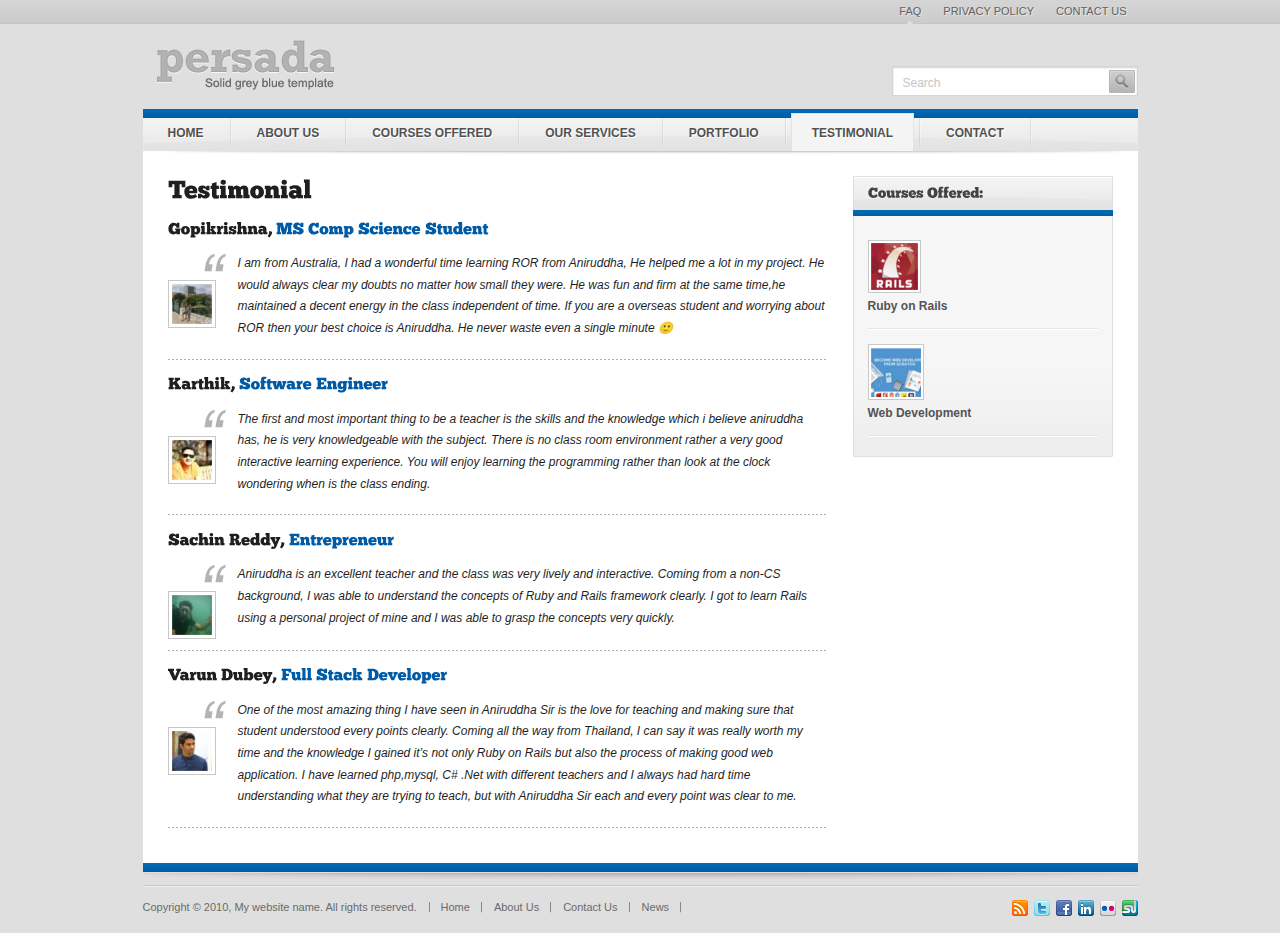
<file: testimonial.html>
<!DOCTYPE html PUBLIC "-//W3C//DTD XHTML 1.0 Strict//EN" "http://www.w3.org/TR/xhtml1/DTD/xhtml1-strict.dtd">
<html xmlns="http://www.w3.org/1999/xhtml" xml:lang="en">
<head>
<meta http-equiv="Content-Type" content="text/html; charset=utf-8" />
	<title>Testimonial - DCT Academy</title>
	<meta name="description" content="Website Description" />
	<meta name="keywords" content="Website Keywords" />
	<style type="text/css" media="all">@import "style/style.css";</style>
	<!--[if IE 7]>
		<style type="text/css">@import "style/ie7.css";</style>
	<![endif]-->
	<script src="script/jquery.js" type="text/javascript"></script>
	<script src="script/jquery-ui.js" type="text/javascript"></script>
	<script src="script/lightbox.js" type="text/javascript"></script>
	<script src="script/cufon-yui.js" type="text/javascript"></script>
	<script src="script/easing.js" type="text/javascript"></script>
	<script src="script/jcarousel.js" type="text/javascript"></script>
	<script src="script/slideshow.js" type="text/javascript"></script>
	<script src="script/ChunkFive_400.font.js" type="text/javascript"></script>
	<script src="script/twitter.js" type="text/javascript"></script>
	<script src="script/gettwitter.js" type="text/javascript"></script>
	<script type="text/javascript">
	$(document).ready(function() {
		Cufon.replace('#maincontent h1, #listcontentslide li h3, .boxfrontsmall h2, .titletestimonial, .titlenav, .titlefooter');
		$('a.popup').lightBox({fixedNavigation:true});
	});
	</script>
</head>
<body>
<p><a class="skiplink" href="#maincontent">Skip over navigation</a></p>
<div id="wrapper">
	<div id="toparea">
		<ul id="menutop">
			<li class="active"><a href="#">Faq</a></li>
			<li><a href="#">Privacy Policy</a>
				<ul>
					<li><a href="#">Terms of Services</a>
						<ul>
							<li><a href="#">Drop Down 1</a></li>
							<li><a href="#">Drop Down 2</a></li>
						</ul>
					</li>
					<li><a href="#">Terms Conditions</a></li>
					<li><a href="#">Online Support</a></li>
				</ul>
			</li>
			<li><a href="contactus.html">Contact Us</a></li>
		</ul>
	</div>
	<div id="header">
		<a href="#" class="replace" id="logo"><span></span>Persada - Solid Grey Blue Template</a>
		<form method="post" action="#" id="frmsearch">
			<div>
				<input type="text" name="search" class="textboxsearch" value="Search" onblur="if(this.value.length == 0) this.value='Search';" onclick="if(this.value == 'Search') this.value='';" /> <input type="submit" name="submitsearch" class="submitsearch" value="Search" />
			</div>
		</form>
	</div>
	<div id="placemainmenu">
		<ul id="mainmenu">
			<li><a href="index.html">Home</a></li>
			<li ><a href="aboutus.html">About Us</a>
				<ul>
					<li><a href="trainers.html">Trainers</a></li>
					<li><a href="achievements.html">Achievements</a></li>
				</ul>
			</li>
			<li><a href="#">Courses Offered</a>
				<ul>
					<li><a href="courses/ruby-on-rails.html">Ruby on Rails</a></li>
					<li><a href="courses/web-development.html">Web Development</a></li>
				</ul>
			</li>
			<li><a href="services.html">Our Services</a></li>
			<li><a href="portfolio.html">Portfolio</a></li>
			<li class="active"><a href="testimonial.html">Testimonial</a></li>
			<li><a href="contactus.html">Contact</a></li>
		</ul>
	</div>
	<div id="content">
		<div id="maincontent">
			<h1>Testimonial</h1>
			<ul id="listtestimonial">
				<li>
					<h3 class="titletestimonial">Gopikrishna, <a href="#">MS Comp Science Student</a></h3>
					<div class="placeimgavatar">
						<img src="images/avatar_3.jpg" alt="Plentong" />
					</div>
					<div class="placetexttesti"><p>I am from Australia, I had a wonderful time learning ROR from Aniruddha, He helped me a lot in my project. He would always clear my doubts no matter how small they were. He was fun and firm at the same time,he maintained a decent energy in the class independent of time. If you are a overseas student and worrying about ROR then your best choice is Aniruddha. He never waste even a single minute 🙂 </p></div>
					<div class="clear"></div>
				</li>
				<li>
					<h3 class="titletestimonial">Karthik, <a href="#">Software Engineer</a></h3>
					<div class="placeimgavatar">
						<img src="images/avatar_4.jpg" alt="John Done" />
					</div>
					<div class="placetexttesti"><p>The first and most important thing to be a teacher is the skills and the knowledge which i believe aniruddha has, he is very knowledgeable with the subject. There is no class room environment rather a very good interactive learning experience. You will enjoy learning the programming rather than look at the clock wondering when is the class ending. </p></div>
					<div class="clear"></div>
				</li>
				<li>
					<h3 class="titletestimonial">Sachin Reddy, <a href="#">Entrepreneur</a></h3>
					<div class="placeimgavatar">
						<img src="images/avatar_5.jpg" alt="John Done" />
					</div>
					<div class="placetexttesti"><p>Aniruddha is an excellent teacher and the class was very lively and interactive. Coming from a non-CS background, I was able to understand the concepts of Ruby and Rails framework clearly. I got to learn Rails using a personal project of mine and I was able to grasp the concepts very quickly.</p></div>
					<div class="clear"></div>
				</li>
				<li>
					<h3 class="titletestimonial">Varun Dubey, <a href="#">Full Stack Developer</a></h3>
					<div class="placeimgavatar">
						<img src="images/avatar_6.jpg" alt="John Done" />
					</div>
					<div class="placetexttesti"><p>One of the most amazing thing I have seen in Aniruddha Sir is the love for teaching and making sure that student understood every points clearly. Coming all the way from Thailand, I can say it was really worth my time and the knowledge I gained it’s not only Ruby on Rails but also the process of making good web application. I have learned php,mysql, C# .Net with different teachers and I always had hard time understanding what they are trying to teach, but with Aniruddha Sir each and every point was clear to me.</p></div>
					<div class="clear"></div>
				</li>
			</ul>
		</div>
		<div id="nav">
			
			<div class="boxnav">
				<h3 class="titlenav">Courses Offered:</h3>
				<div class="boxnavcontent">
					<ul class="listnewsnav">
						<li><img src="images/ror_icon.jpg" alt="Aliquam commodo" /><a href="#">Ruby on Rails</a></li>
						<li><img src="images/webdev_icon.jpg" alt="Duis euismod nunc" /><a href="#">Web Development</a></li>
					</ul>
					<div class="clear"></div>
					<!-- <a href="#" class="butmore">Read More</a>
						<div class="clear"></div> -->
					
				</div>
			</div>
			
		</div>
		<div class="clear"></div>
		
	</div>
	<div id="footer">
		<div class="clear"></div>
		<div id="footerbottom">
			<h6>Copyright &copy; 2010, My website name. All rights reserved.</h6>
			<ul id="menufooterbottom">
				<li><a href="#">Home</a></li>
				<li><a href="#">About Us</a></li>
				<li><a href="#">Contact Us</a></li>
				<li><a href="#">News</a></li>
			</ul>
			<ul id="menusocial">
				<li><a href="#" class="replace" id="iconsmallrss"><span></span>RSS Feeds</a></li>
				<li><a href="#" class="replace" id="iconsmalltwitter"><span></span>Twitter</a></li>
				<li><a href="#" class="replace" id="iconsmallfacebook"><span></span>Facebook</a></li>
				<li><a href="#" class="replace" id="iconsmalllinkedin"><span></span>Linkedin</a></li>
				<li><a href="#" class="replace" id="iconsmallflickr"><span></span>Flickr</a></li>
				<li><a href="#" class="replace" id="iconsmallsu"><span></span>StumbleUpon</a></li>
			</ul>
		</div>
	</div>
</div>
</body>
</html>
</file>
